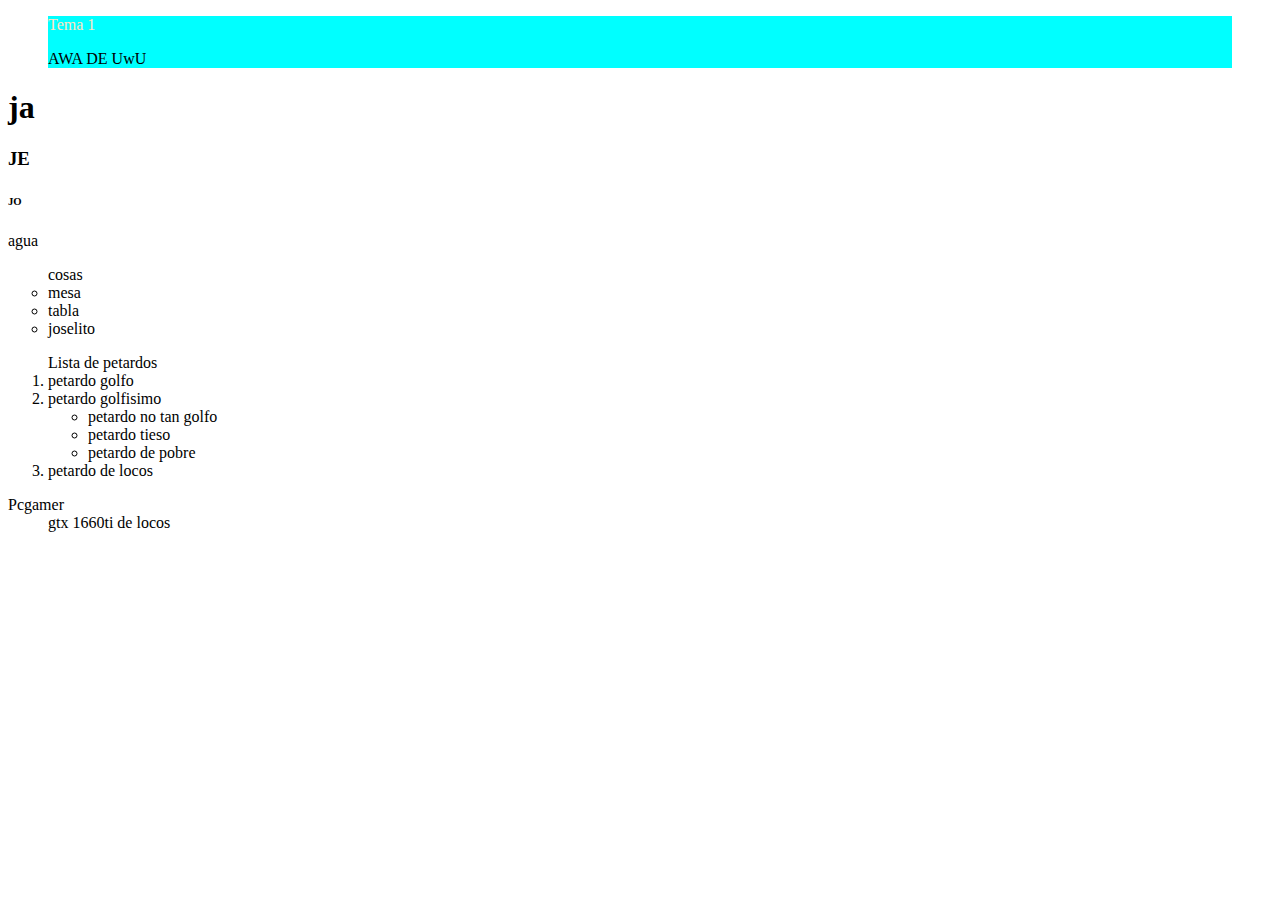
<file: LM-1/index.html>
<!DOCTYPE html>
<html lang="es">
<head> <!--Cabesa-->
<meta charset="UFT-8">
<meta http-equiv="Compatible" content="IE-">
<title> UNGIGINGAN </title>
</head>

<body> <!--Cuerpo-->
<blockquote style="background-color: aqua;">
<span style="color:bisque" id="mitexto">Tema 1 </span>
<p>
    AWA DE UwU
</p>  <!--Paragraph-->
</blockquote>
    <h1>ja</h1> <!--tama.,noaaaaaaaaa-->
    <h3>JE</h3>
    <h6>JO</h6>

<p>
    agua
</p>

<ul style="list-style-type: circle;"> <!--Unordered list-->
    cosas
    <li>mesa</li>
    <li>tabla</li>
    <li>joselito</li>
</ul>

<ol> <!--Ordered list-->
    Lista de petardos
    <li>petardo golfo</li>
    <li>petardo golfisimo</li>
        <ul>
            <li>petardo no tan golfo</li> 
            <li>petardo tieso</li>
            <li>petardo de pobre</li>
        </ul>
    <li>petardo de locos</li>
</ol>

<dl>  <!--Definition list-->
    <dt>Pcgamer</dt>
    <dd>gtx 1660ti de locos</dd>

</dl>
</body>

</html>
</file>
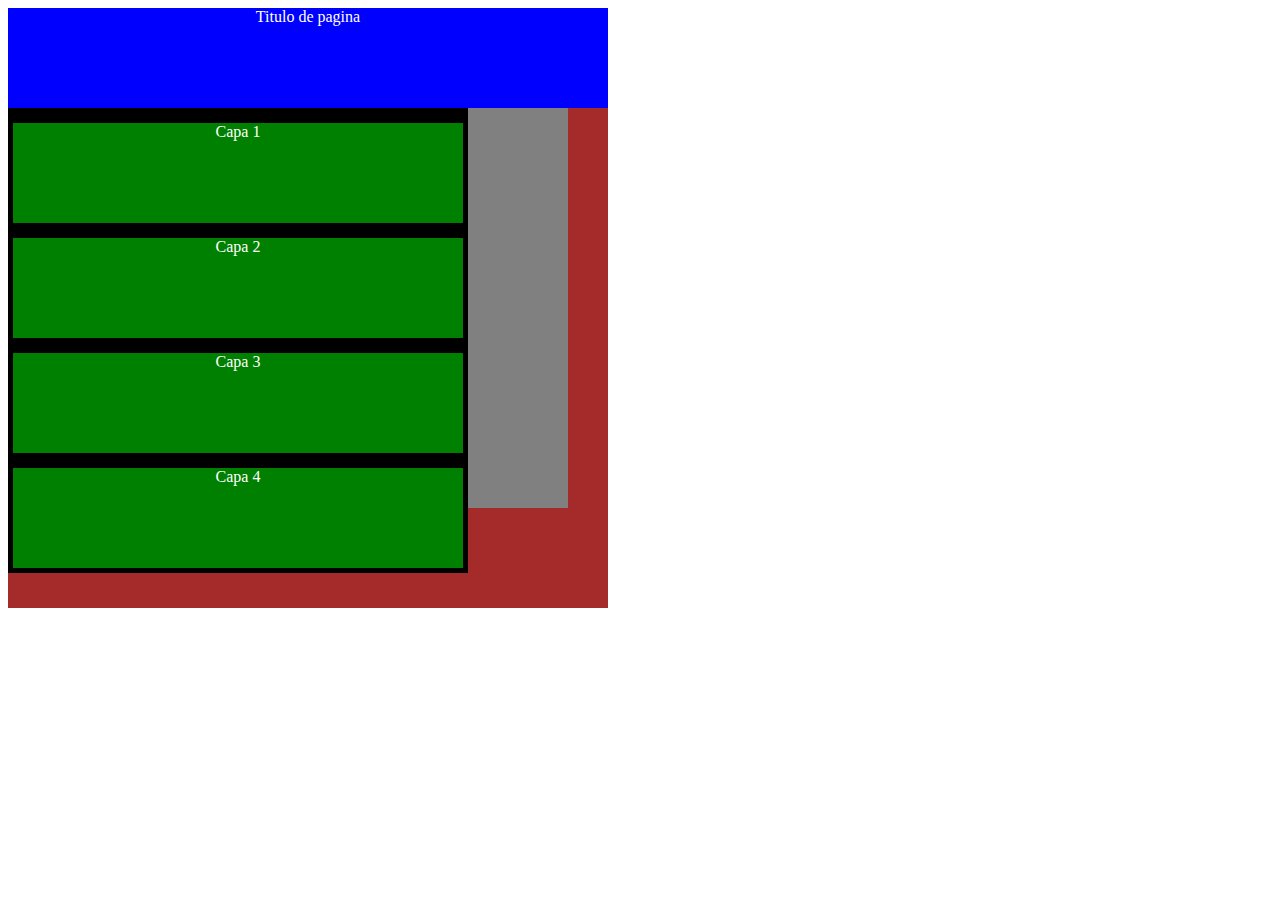
<file: LM-1/capasclase/index.html>
<!DOCTYPE html>
<html lang="en">
<head>
    <meta charset="UTF-8">
    <meta http-equiv="X-UA-Compatible" content="IE=edge">
    <meta name="viewport" content="width=device-width, initial-scale=1.0">
    <title>Document</title>
</head>
<body>
<div style="background-color: brown; width: 600px; height: 600px;" >
    <div style="background-color: blue; width: 590 px; height: 100px; text-align: center; color: white; "> Titulo de pagina</div>
    <div style="background-color: black; width: 460px; height: 465px; float: left; clear: both">
        <div style="background-color: green; width: 450px; height: 100px; margin-top: 15px; margin-left: 5px; text-align: center; color: white; clear: both; float: left;">Capa 1</div>
        <div style="background-color: green; width: 450px; height: 100px; margin-top: 15px; margin-left: 5px; text-align: center; color: white; clear: both; float: left;">Capa 2</div>
        <div style="background-color: green; width: 450px; height: 100px; margin-top: 15px; margin-left: 5px; text-align: center; color: white; clear: both; float: left;" >Capa 3</div>
        <div style="background-color: green; width: 450px; height: 100px; margin-top: 15px; margin-left: 5px; text-align: center; color: white; clear: both; float: left;">Capa 4</div>        
    </div>
    <div style="float: left; background-color: gray; width: 100px; height: 400px; text-align: center;"></div>
</div>

    
</body>
</html>
</file>
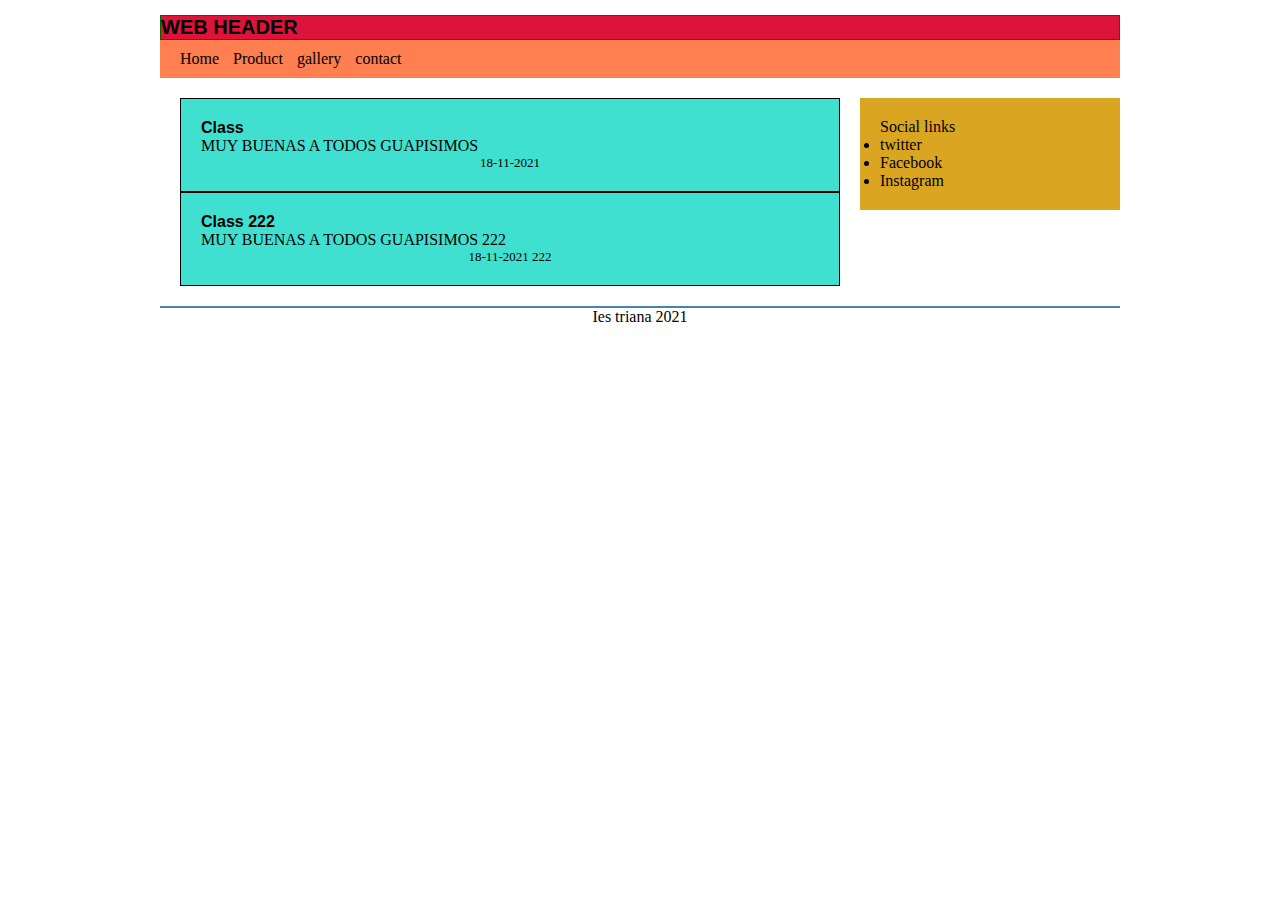
<file: LM-1/csshtml5/index.html>
<!DOCTYPE html>
<html lang="en">
<head>
    <meta charset="UTF-8">
    <meta http-equiv="X-UA-Compatible" content="IE=edge">
    <meta name="viewport" content="width=device-width, initial-scale=1.0">
    <title>Document</title>
    <link rel="stylesheet" href="css/estilo.css" type="text/css" >
</head>
<body>
    <div id="container">
            <header id="head">
                <h1>WEB HEADER</h1>
            </header>
            <nav id="nav">
                <ul>
                    <li>Home</li>
                    <li>Product</li>
                    <li>gallery</li>
                    <li>contact</li>
                </ul>

            </nav>
            <section id="ppal">
                <article>
                    <header>
                        <h2>Class</h2>
                    </header>
                    <span>MUY BUENAS A TODOS GUAPISIMOS</span>
                    <footer>18-11-2021</footer>
                </article>
                <article>
                <header>
                    <h2>Class 222</h2>
                </header>
                <span>MUY BUENAS A TODOS GUAPISIMOS  222</span>
                <footer>18-11-2021 222</footer>
            </article>
            </section>
            <aside id="column">
                <ul>Social links

                    <li>twitter</li>
                    <li>Facebook</li>
                    <li>Instagram</li>
                </ul>
            </aside>

            <footer id="foot"> <span> Ies triana 2021 </span> </footer>

    </div>
</body>
</html>
</file>
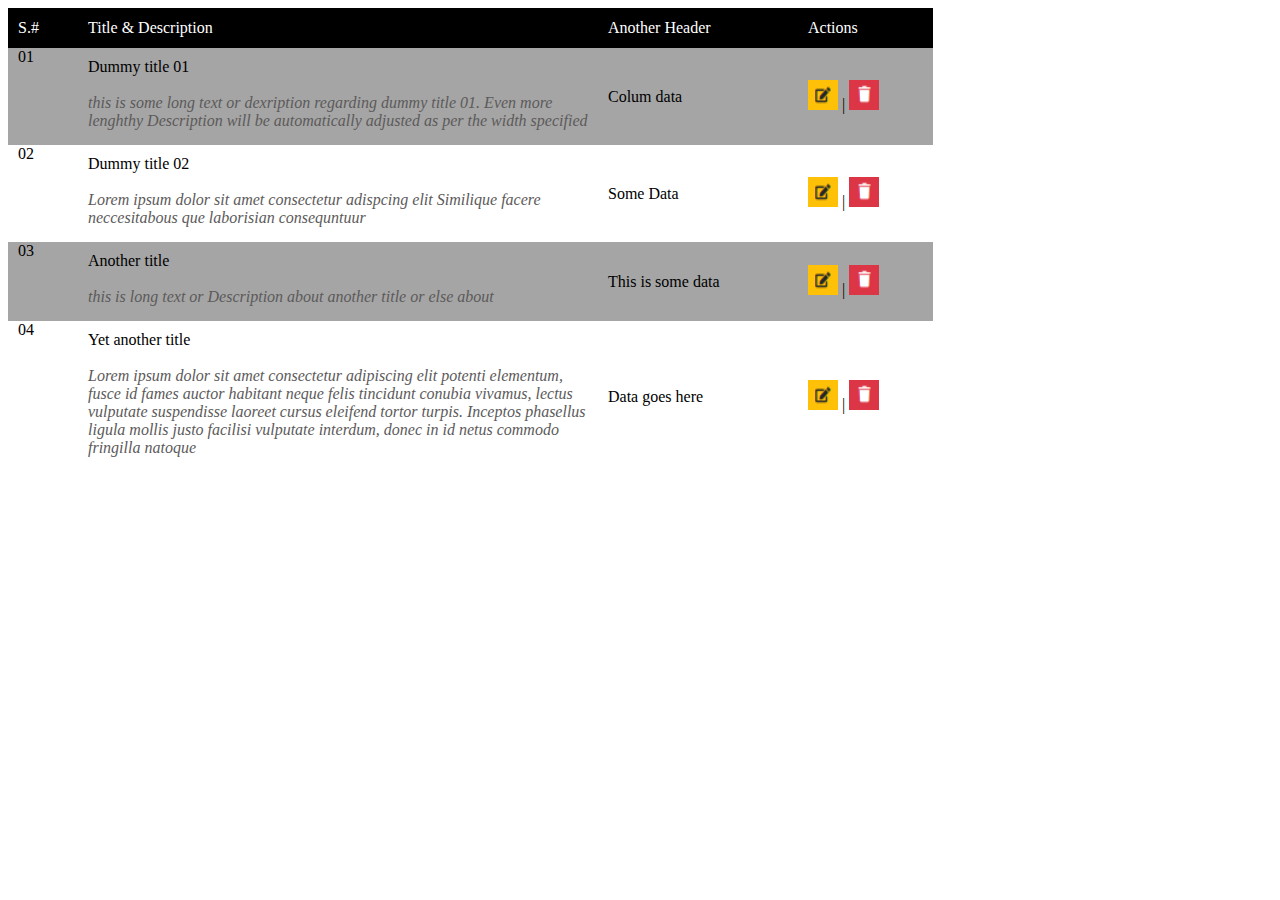
<file: LM-1/Class tasks/task 2/index.html>
<!DOCTYPE html>
<html lang="en">
<head>
    <meta charset="UTF-8">
    <meta http-equiv="X-UA-Compatible" content="IE=edge">
    <meta name="viewport" content="width=device-width, initial-scale=1.0">
    <title>Task 2</title>
</head>
<body>
    <table cellpadding="0" cellspacing="0">
        <thead style="background-color:black; color: white;">
        <tr style="width: 30px; height: 40px;">
            <td style="width: 80px;"> <div style="margin-left: 10px;"> S.# </div> </td>
            <td> Title & Description </td>
            <td style="width: 200px;"> Another Header </td>
            <td style="width: 125px;"> Actions</td>

        </tr>
    </thead>
        <tr style="background-color: rgb(165, 165, 165); margin-top: 20px; margin-bottom: 20px;">
            <td style="width: 80px; vertical-align: top; text-align: left;"> <div style="margin-left: 10px;"> 01 </div> </td>
            <td> <div style="max-width: 500px; word-wrap: break-word; margin-top: 10px; margin-bottom: 15px; margin-right: 20px; ">  Dummy title 01 <br> <br> <div style="color: rgb(92, 90, 90);"> <i>  this is some long text or dexription regarding dummy title 01. Even more lenghthy Description will be automatically adjusted as per the width specified </i> </div> </div> </td>
            <td style="width: 200px; ">  Colum data</td>
            <td style="width: 125px;">  <img src="imagenes/ImagenEditar.png" alt="" style="width: 30px; height: 30px;"> | <img src="imagenes/ImagenBorrar.png" alt="" style="width: 30px; height: 30px;"> </td>
        </tr>

        <tr style="margin-top: 20px; margin-bottom: 20px;" >
            <td style="width: 80px; vertical-align: top; text-align: left;">  <div style="margin-left: 10px;"> 02 </div></td>
            <td > <div style="max-width: 500px; word-wrap: break-word; margin-top: 10px; margin-bottom: 15px; margin-right: 20px; "> Dummy title 02 <br> <br> <div style="color:rgb(92, 90, 90);"> <i>  Lorem ipsum dolor sit amet consectetur adispcing elit Similique facere neccesitabous que laborisian consequntuur  </i> </div> </div> </td>
            <td style="width: 200px;"> Some Data</td>
            <td style="width: 125px;"> <img src="imagenes/ImagenEditar.png" alt="" style="width: 30px; height: 30px;"> | <img src="imagenes/ImagenBorrar.png" alt="" style="width: 30px; height: 30px;"></td>

        </tr>

        <tr style="background-color: rgb(165, 165, 165); margin-top: 20px; margin-bottom: 20px;">
            <td style="width: 80px; vertical-align: top; text-align: left;"> <div style="margin-left: 10px;"> 03 </div> </td>
            <td>  <div style="max-width: 500px; word-wrap: break-word; margin-top: 10px; margin-bottom: 15px; margin-right: 20px;"> Another title <br> <br> <div style="color: rgb(92, 90, 90);"> <i> this is long text or Description about another title or else about </i> </div> </div> </td>
            <td style="width: 200px;"> This is some data</td>
            <td style="width: 125px;"> <img src="imagenes/ImagenEditar.png" alt="" style="width: 30px; height: 30px;"> | <img src="imagenes/ImagenBorrar.png" alt="" style="width: 30px; height: 30px;"></td>

        </tr>

        <tr style="margin-top: 20px; margin-bottom: 20px;">
            <td style="width: 80px; vertical-align: top; text-align: left;"> <div style="margin-left: 10px;"> 04 </div></td>
            <td> <div style="max-width: 500px; word-wrap: break-word; margin-top: 10px; margin-bottom: 15px; margin-right: 20px;"> Yet another title <br> <br> <div style="color: rgb(92, 90, 90);"> <i> Lorem ipsum dolor sit amet consectetur adipiscing elit potenti elementum, fusce id fames auctor habitant neque felis tincidunt conubia vivamus, lectus vulputate suspendisse laoreet cursus eleifend tortor turpis. Inceptos phasellus ligula mollis justo facilisi vulputate interdum, donec in id netus commodo fringilla natoque </i> </div> </div> </td>
            <td style="width: 200px;"> Data goes here  </td>
            <td style="width: 125px;">  <img src="imagenes/ImagenEditar.png" alt="" style="width: 30px; height: 30px;"> | <img src="imagenes/ImagenBorrar.png" alt="" style="width: 30px; height: 30px;"> </td>
        </tr>
    </table>
</body>
</html>
</file>
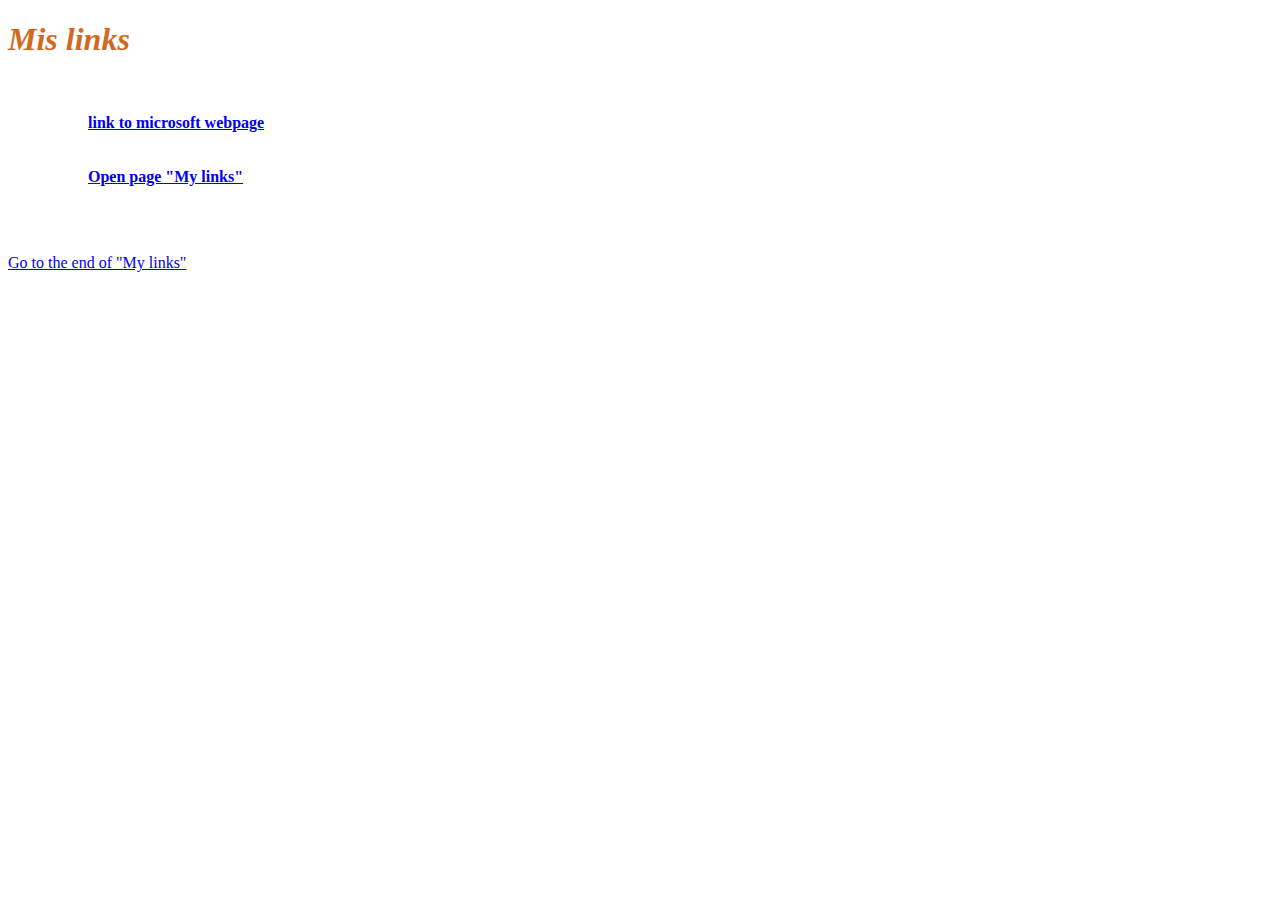
<file: LM-1/Class tasks/Task1/index.html>
<!DOCTYPE html>
<html lang="en">
<head>
    <meta charset="UTF-8">
    <meta http-equiv="X-UA-Compatible" content="IE=edge">
    <meta name="viewport" content="width=device-width, initial-scale=1.0">
    <title>My Menu</title>
</head>
<body>
    <h1 style="color: chocolate; font-style: oblique;" > Mis links</h1>
    
    <br/>

    <p>
        <ol>
            <ul> <a href="https://www.microsoft.com/es-es" target="blank" hreflang="es"> <strong> link to microsoft webpage </strong> </a></ul>
            <br/>
            <br/>
            <ul> <a href="entradas/misenlaces.html"> <strong> Open page "My links"</strong></a></ul>
        </ol>
            <br/>
            <br/>
           
    </p>
    <a href="entradas/misenlaces.html/#final"> Go to the end of "My links"</a>
   


</body>
</html>
</file>
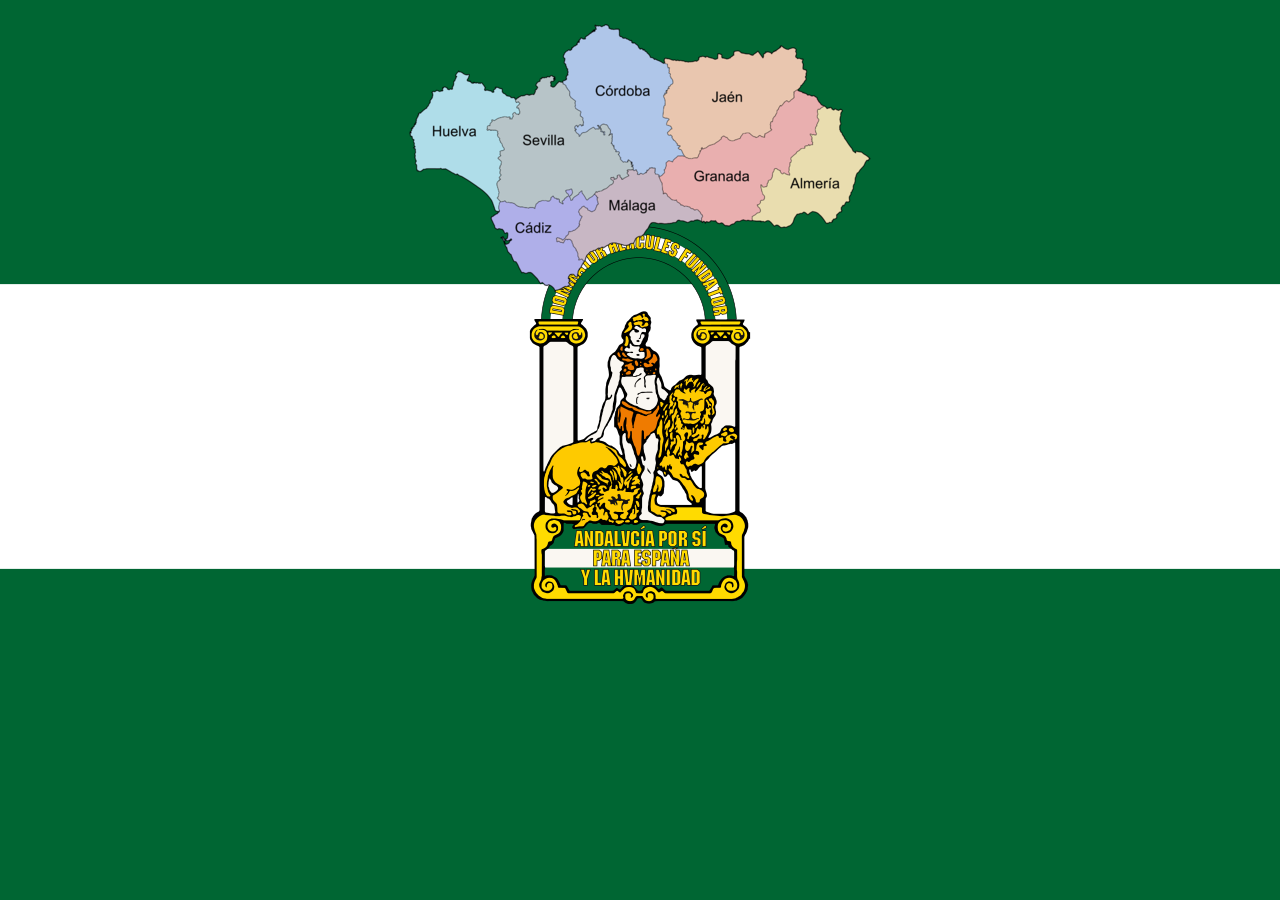
<file: LM-1/UT2 /Ejercicios/Ej 4/index.html>
<!DOCTYPE html>
<html lang="en">
<head>
    <meta charset="UTF-8">
    <meta http-equiv="X-UA-Compatible" content="IE=edge">
    <meta name="viewport" content="width=device-width, initial-scale=1.0">
    <title>ANDALUCIA</title>
</head>
<body style="background-image: url('imagenes/Bandalucia.png');">

    <center>
        <img src="imagenes/Procincias.png" alt="Provincias de ANDALUCIA" usemap="#Provincias" ismap="ismap"> 
    </center>

 <map name="Provincias" id="Provincias">
    <!-- Huelva --> <area shape="poly" coords="18,164,19,107,56,64,112,91,113,107,85,121,96,122,98,200" href="https://www.juntadeandalucia.es/educacion/portals/web/ced/delegaciones/huelva" target="blank">
<!-- Sevilla --> <area shape="poly" coords="115,91,116,106,89,120,96,122,100,192,193,185,232,161,205,117,180,127,174,121,183,115,160,74" href="https://www.juntadeandalucia.es/educacion/portals/web/ced/delegaciones/Sevilla" target="blank">
 <!-- Cadiz --> <area shape="poly" coords="91,210,124,265,155,280,182,252,166,224,184,198,191,203,194,186,99,201 " href="https://www.juntadeandalucia.es/educacion/portals/web/ced/delegaciones/Cadiz" target="blank">
<!-- Cordoba --> <area shape="poly" coords="162,74,165,74,202,17,263,53,284,147,261,167,233,161,205,116,177,125,161,74," href="https://www.juntadeandalucia.es/educacion/portals/web/ced/delegaciones/Cordoba" target="blank"> 
<!-- Granada --> <area shape="poly" coords="302,212,261,170,367,127,395,82,423,100,411,138,393,147,386,164,352,210" href="https://www.juntadeandalucia.es/educacion/portals/web/ced/delegaciones/Granada" target="blank">
<!-- Malaga --> <area shape="poly" coords="186,259,170,231,183,200,193,204,194,186,257,169,263,185,299,211" href="https://www.juntadeandalucia.es/educacion/portals/web/ced/delegaciones/Malaga" target="blank"> 
<!-- Jaen --> <area shape="poly" coords="285,149,264,53,393,43,406,62,396,79,371,120" href="https://www.juntadeandalucia.es/educacion/portals/web/ced/delegaciones/Jaen" target="blank">
<!-- Almeria --> <area shape="poly" coords="350,211,376,161,390,167,389,147,410,135,420,99,439,100,439,121,466,150,425,213,416,203,395,207,390,217" href="https://www.juntadeandalucia.es/educacion/portals/web/ced/delegaciones/Almeria" target="blank">
</map>
</body>
</html>
</file>
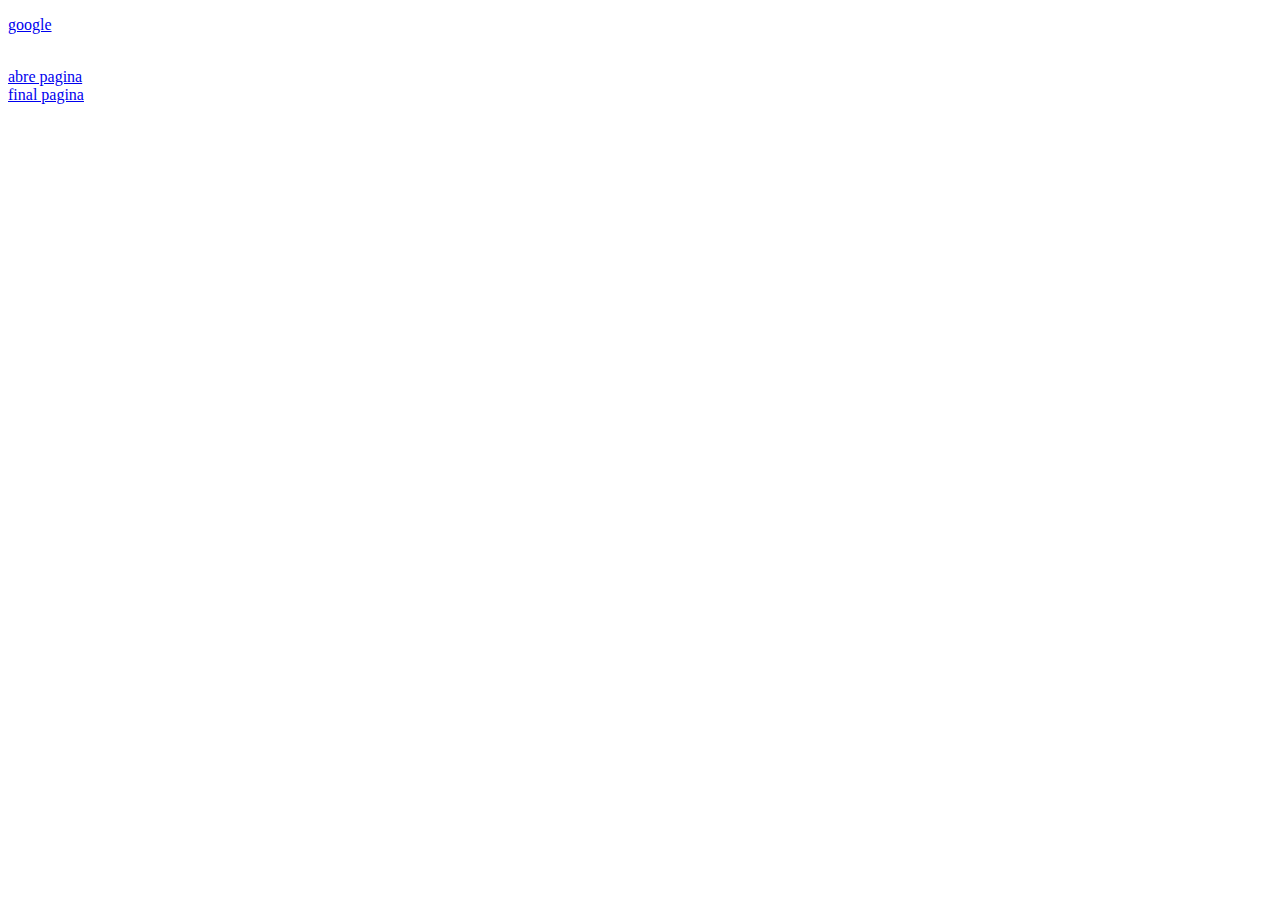
<file: LM-1/UT2 /Ejercicios/Ej1/index.html>
<!DOCTYPE html>
<html lang="en">
<head>
    <meta charset="UTF-8">
    <meta http-equiv="X-UA-Compatible" content="IE=edge">
    <meta name="viewport" content="width=device-width, initial-scale=1.0">
    <title>Document</title>
</head>
<body>
    <p>
    <a href="http://www.google.es" target="_blank" hreflang="es" type="text/html"> google </a> <!--Enlace (google texto de referencia) // target_blank pestaña nueva // hreflang añade info del lenguaje de la pagina de referencia // type text/html o text/pdf abre fichero en caso de pdf-->
    </p>
    <br/>

    <a href="cpagina/pagina.html"> abre pagina</a> <!-- hreft tmb sirve para llamr archivos o paginas locales-->
    <br/>
    <a href="cpagina/pagina.html/#final"> final pagina</a> <!--abre la pagina en el final de la pagina-->
</body>
</html>
</file>
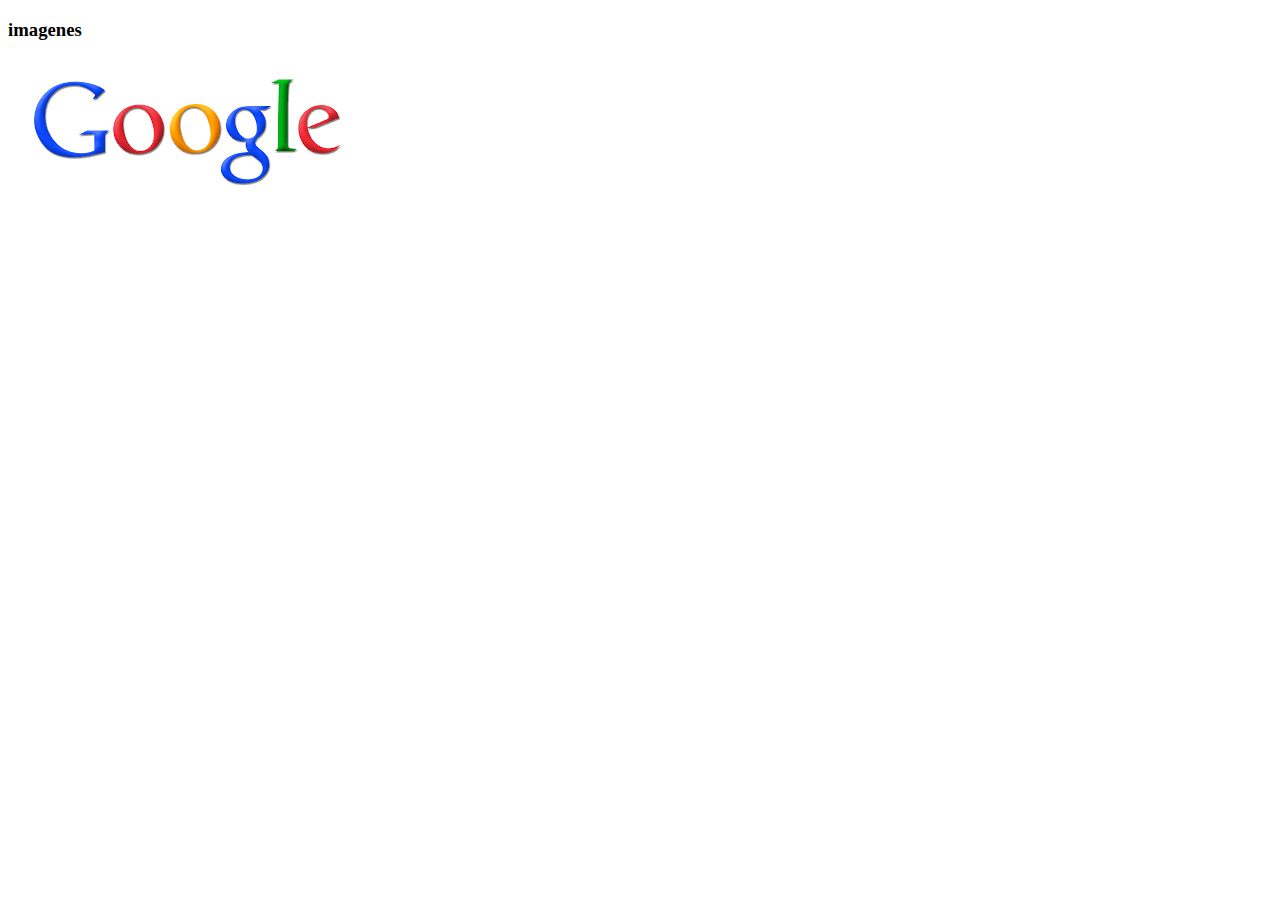
<file: LM-1/UT2 /Ejercicios/Ej4 explicacion/index.html>
<!DOCTYPE html>
<html lang="en">
<head>
    <meta charset="UTF-8">
    <meta http-equiv="X-UA-Compatible" content="IE=edge">
    <meta name="viewport" content="width=device-width, initial-scale=1.0">
    <title>Images</title>
</head>
<!-- <body style="background-image:  url('imagenes/betis.jpg');
background-repeat: no-repeat; background-position: center;
background-attachment: fixed;
background-size: cover; "> -->
<!-- Background size cover amplia la imagen a que cubra toda la pantalla-->
<!--background attachment fija la imagen al scroll del usuario --> 
<!-- background position fija imagen en algun lucar -->
<!-- repeat reptite imagen, repite x repite y o no repeat-->
    <!-- <body style="background: url('imagenes/betis.jpg') no-repeat center fixed; "> -->
       <h3>imagenes</h3> 
    <img src="imagenes/índice.png" alt="Imagen de google" usemap="#letras" ismap="ismap">
   <map name="letras" id="letras">
<area shape="rect" coords="11,10,90,122" href="http://www.google.com">
   </map>
   <!--alt referencia el texto que saldra en caso de que la imagen no carge-->
</body>
</html>
</file>
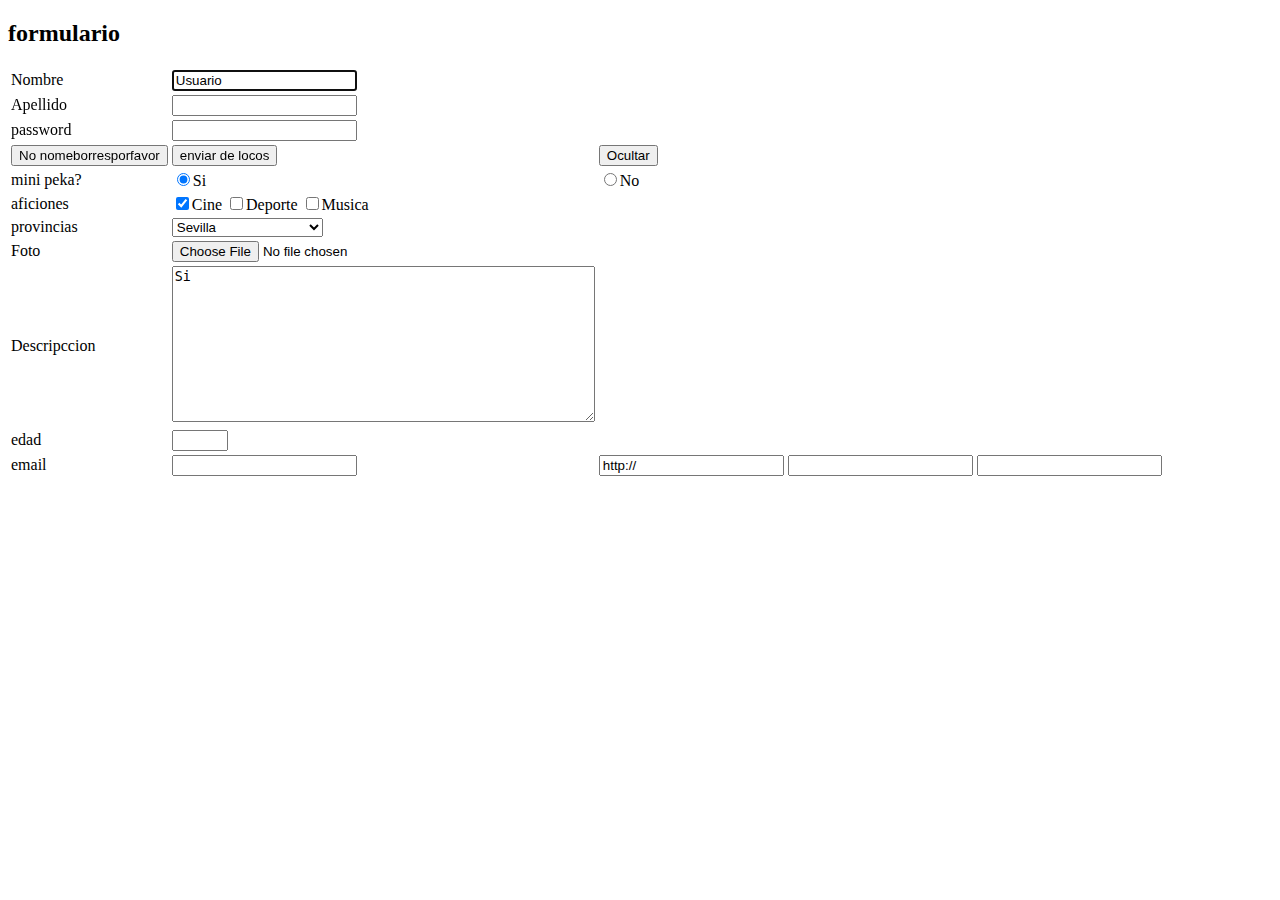
<file: LM-1/UT2 /Ejercicios/explicacionformulario/index.html>
<!DOCTYPE html>
<html lang="en">
<head>
    <meta charset="UTF-8">
    <meta http-equiv="X-UA-Compatible" content="IE=edge">
    <meta name="viewport" content="width=device-width, initial-scale=1.0">
    <title>formulario</title>

    <script>
        function pasaramayus(elemento) {
            campo.value = campo.value.toUpperCase();
            campo.style = "border: 1px"
        }
    </script>
</head>
<body>
    <div style="width: 600px; margin: 0 auto;"></div>
    <h2>formulario</h2>
    <form action="registro.php" method="post">  <!-- action pagina destino formulario -->
   <table>
       <tr>
           <td><label for="Nombre"> Nombre </label> </td>
           <td><input type="text" name="Nombre" id="Nombre" placeholder="Nombre" value="Usuario"  onkeyup="pasaramayus(this)" onblur="quitarojo(this)" autofocus size="20" maxlength="10"></td>
       </tr>
       <tr>
        <td>Apellido</td>
        <td><input type="text" name="Apellido"></td>
    </tr>
    <tr>
        <td><label for="password"> password </label></td>
        <td><input type="password" name="password" id="password"></td>

    </tr>
    <tr>
        <td> <input type="reset" value="No nomeborresporfavor"></td>
        <td><input type="submit" value="enviar de locos"></td>
        <td><input type="button" name="boton" id="boton" value="Ocultar" onclick="document.getElementById('Apellido').style='display: none'"></td>
    </tr>
    <tr>
        <td><label for="pregunta">mini peka?</label></td>
       
        <td><input type="radio" name="pregunta" id="pregunta" value="si" checked><span>Si</span></td>
        <td><input type="radio" name="pregunta" id="pregunta" value="no"><span>No</span></td>
    </tr>
    <tr>
        <td><label for="aficiones"> aficiones</label></td>
        <td>
            <input type="checkbox" name="cine" id="cine" value="c" checked><span>Cine</span>
            <input type="checkbox" name="deporte" id="deporte" value="d"><span>Deporte</span>
            <input type="checkbox" name="musica" id="musica" value="m"><span>Musica</span>
        </td>
    </tr>

    <tr>
        <TD><label for="provincias">provincias</label></TD>
        <td> <select name="provincias" id="provincias">
      
            <option value="-1"> Seleccione provincias</option>
            <optgroup label="Zona centro">
                <option value="12"> almeria</option>
                <option value="31"> granada</option>
            </optgroup>
            <optgroup label="buenos dias">
            <option  value="41" selected>Sevilla</option>
            <option  value="39">cadiz</option>
            <option  value="37">huelva</option>
        </optgroup>
        </select></td>
    </tr>
    <tr>
        <td><label for="fichero">Foto</label></td>
        <td><input type="file" name="fichero" id="fichero"></td>
    </tr>
    <tr>
        <td><label for="desc">Descripccion</label></td>
    <td>
        <textarea name="Descripccion" id="desc" cols="50" rows="10" maxlength="500">Si

        </textarea>
    </td>
</tr>
<tr>
    <td><label for="edad">edad</label></td>
    <td><input type="number" name="edad" id="edad" maxlength="4" step="1" max="10" min="0"></td>
</tr>
<tr>
    <td><label for="email">email</label></td>
    <td><input type="email" name="email" id="email" required></td>
    <td><input type="url" name="web" id="web" value="http://"></td>
    <td><input type="search" name="busqueda" id="busqueda"></td>
    <td><input type="tel" name="tlfn" id="tlfn"></td>
</tr>
   </table>

    </form>
</body>
</html>
</file>
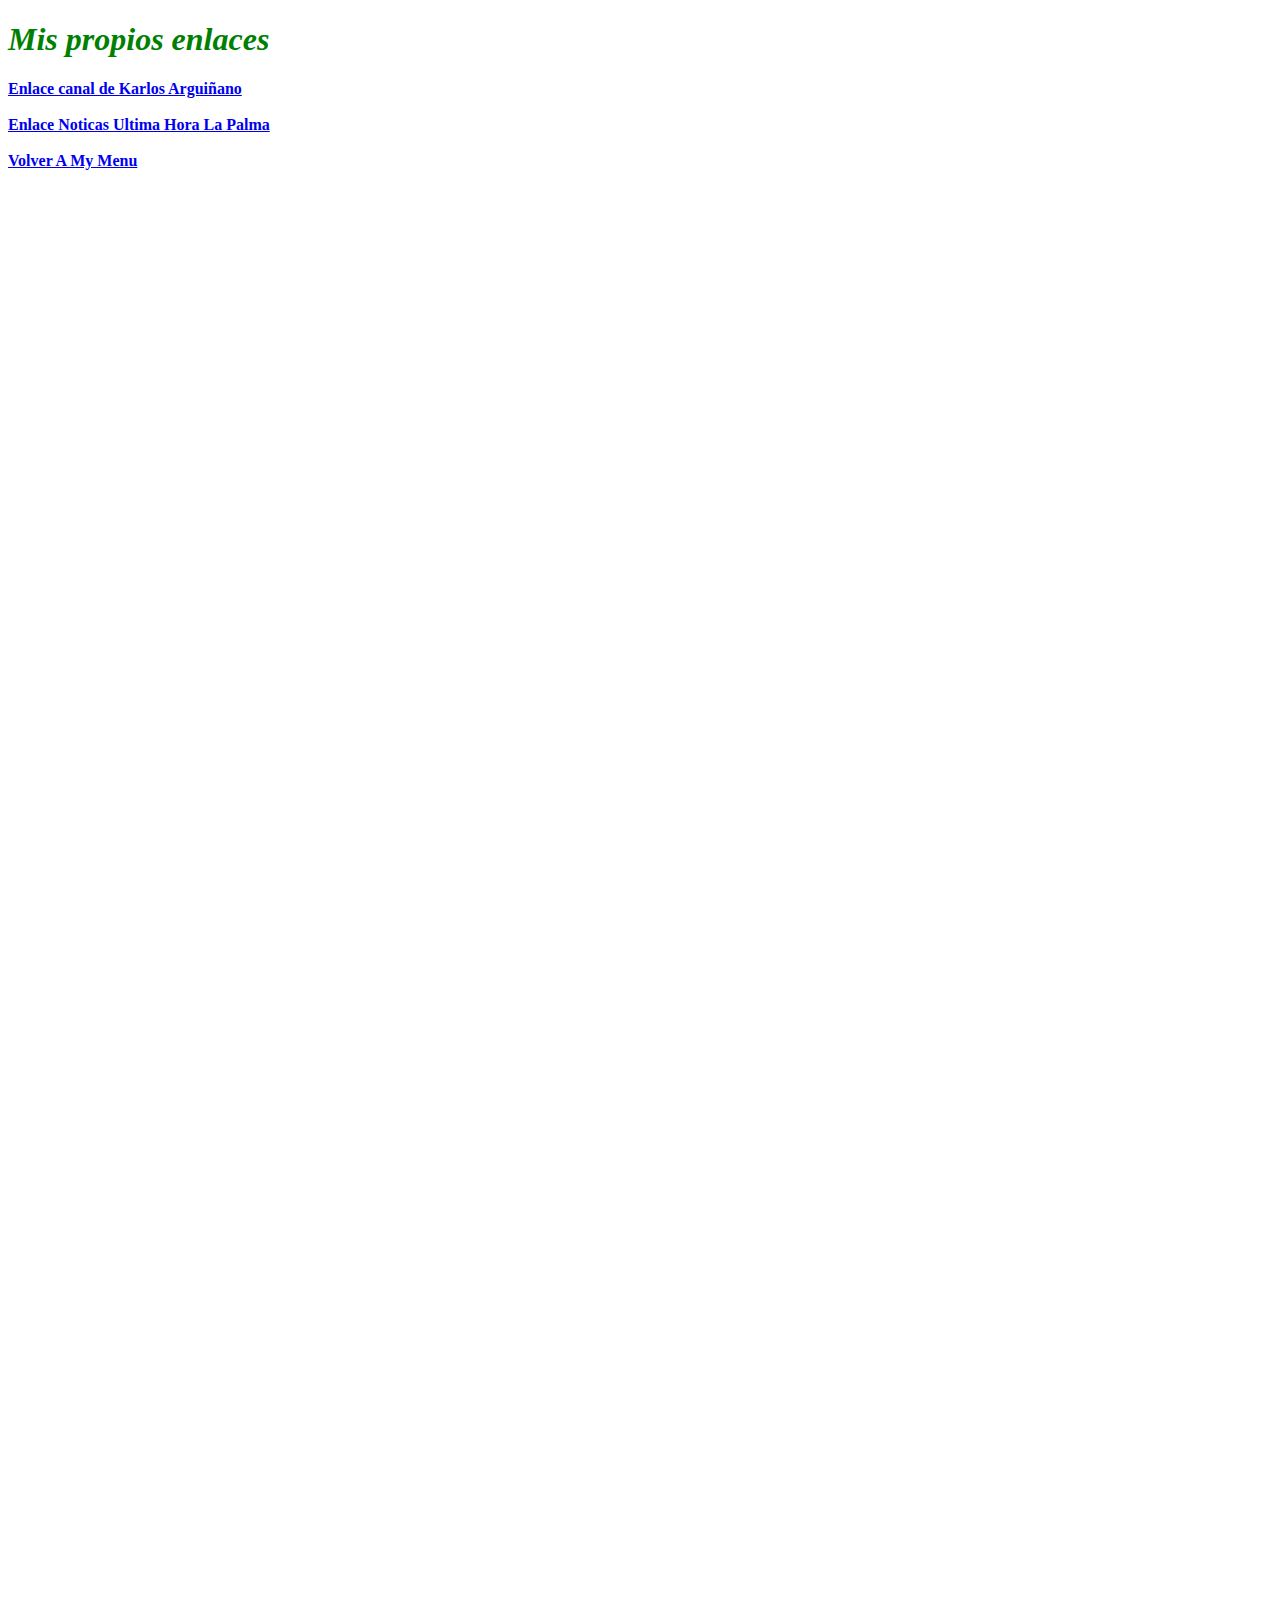
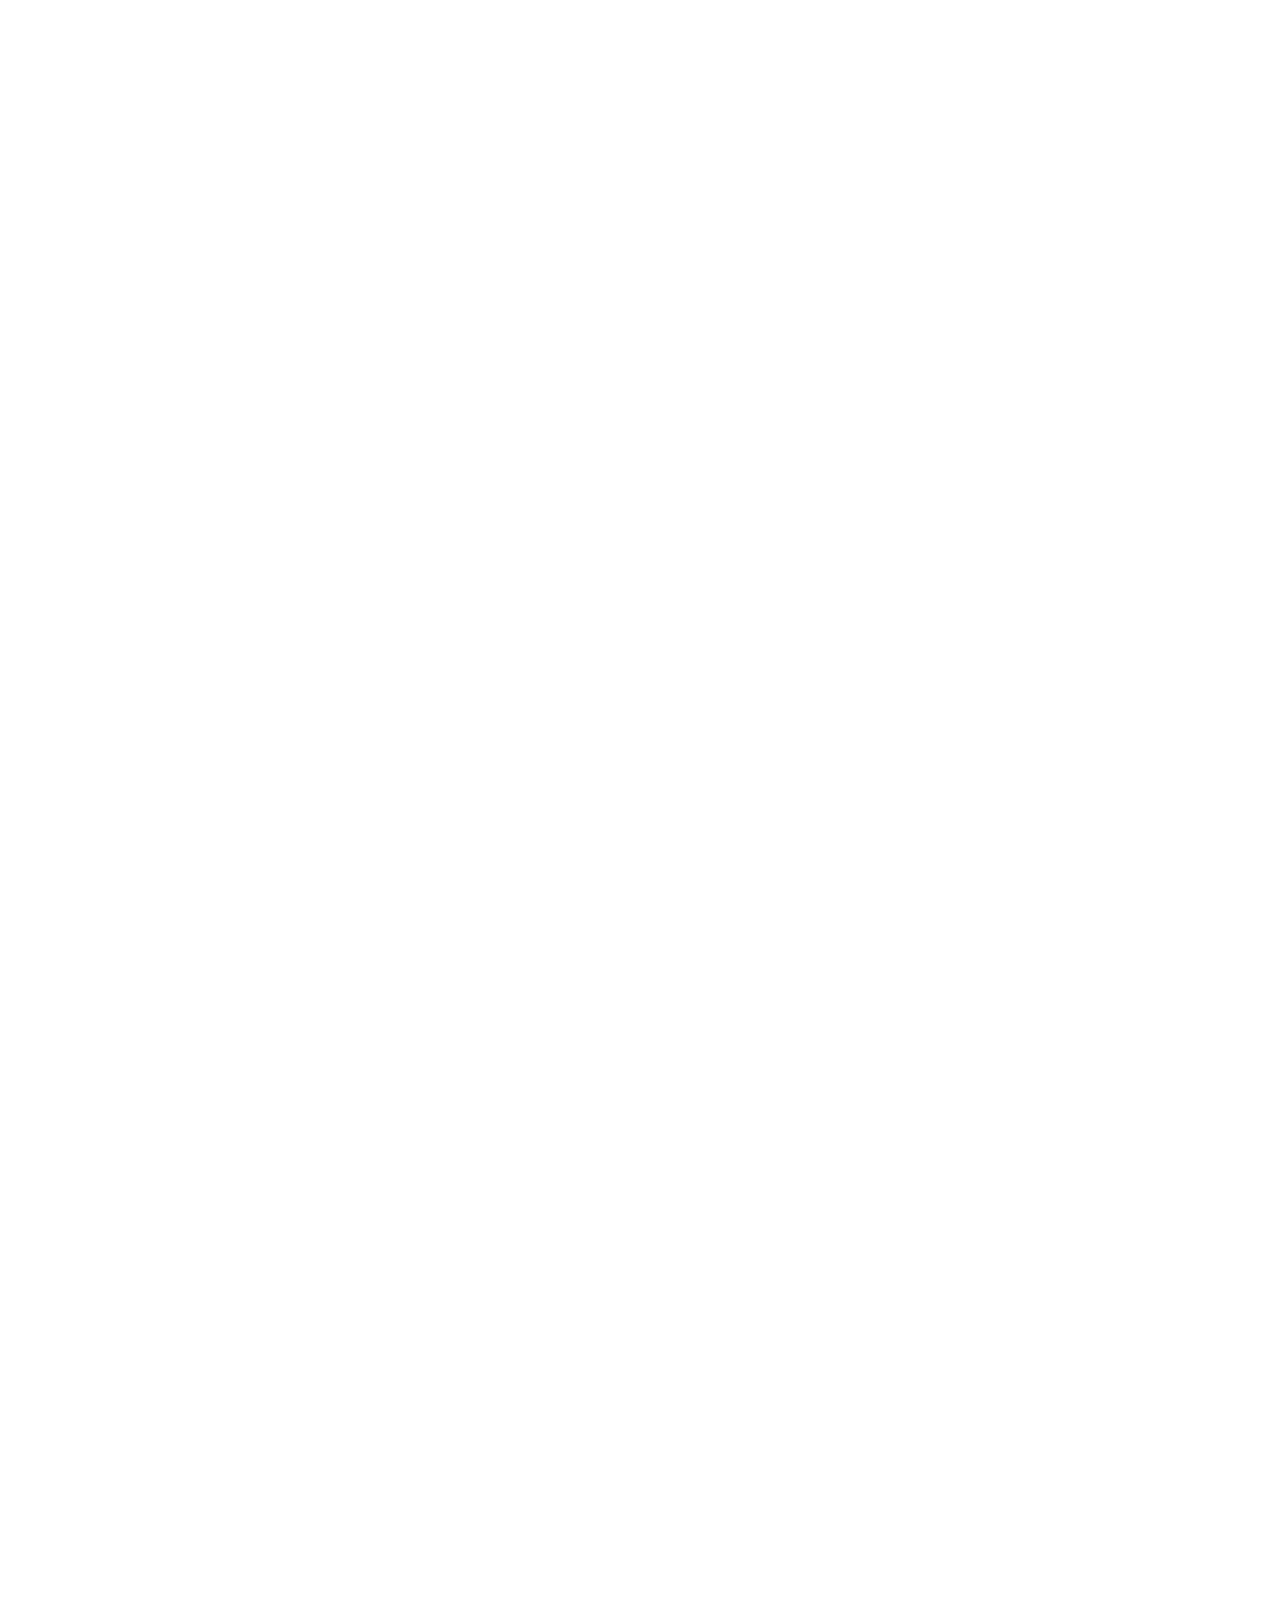
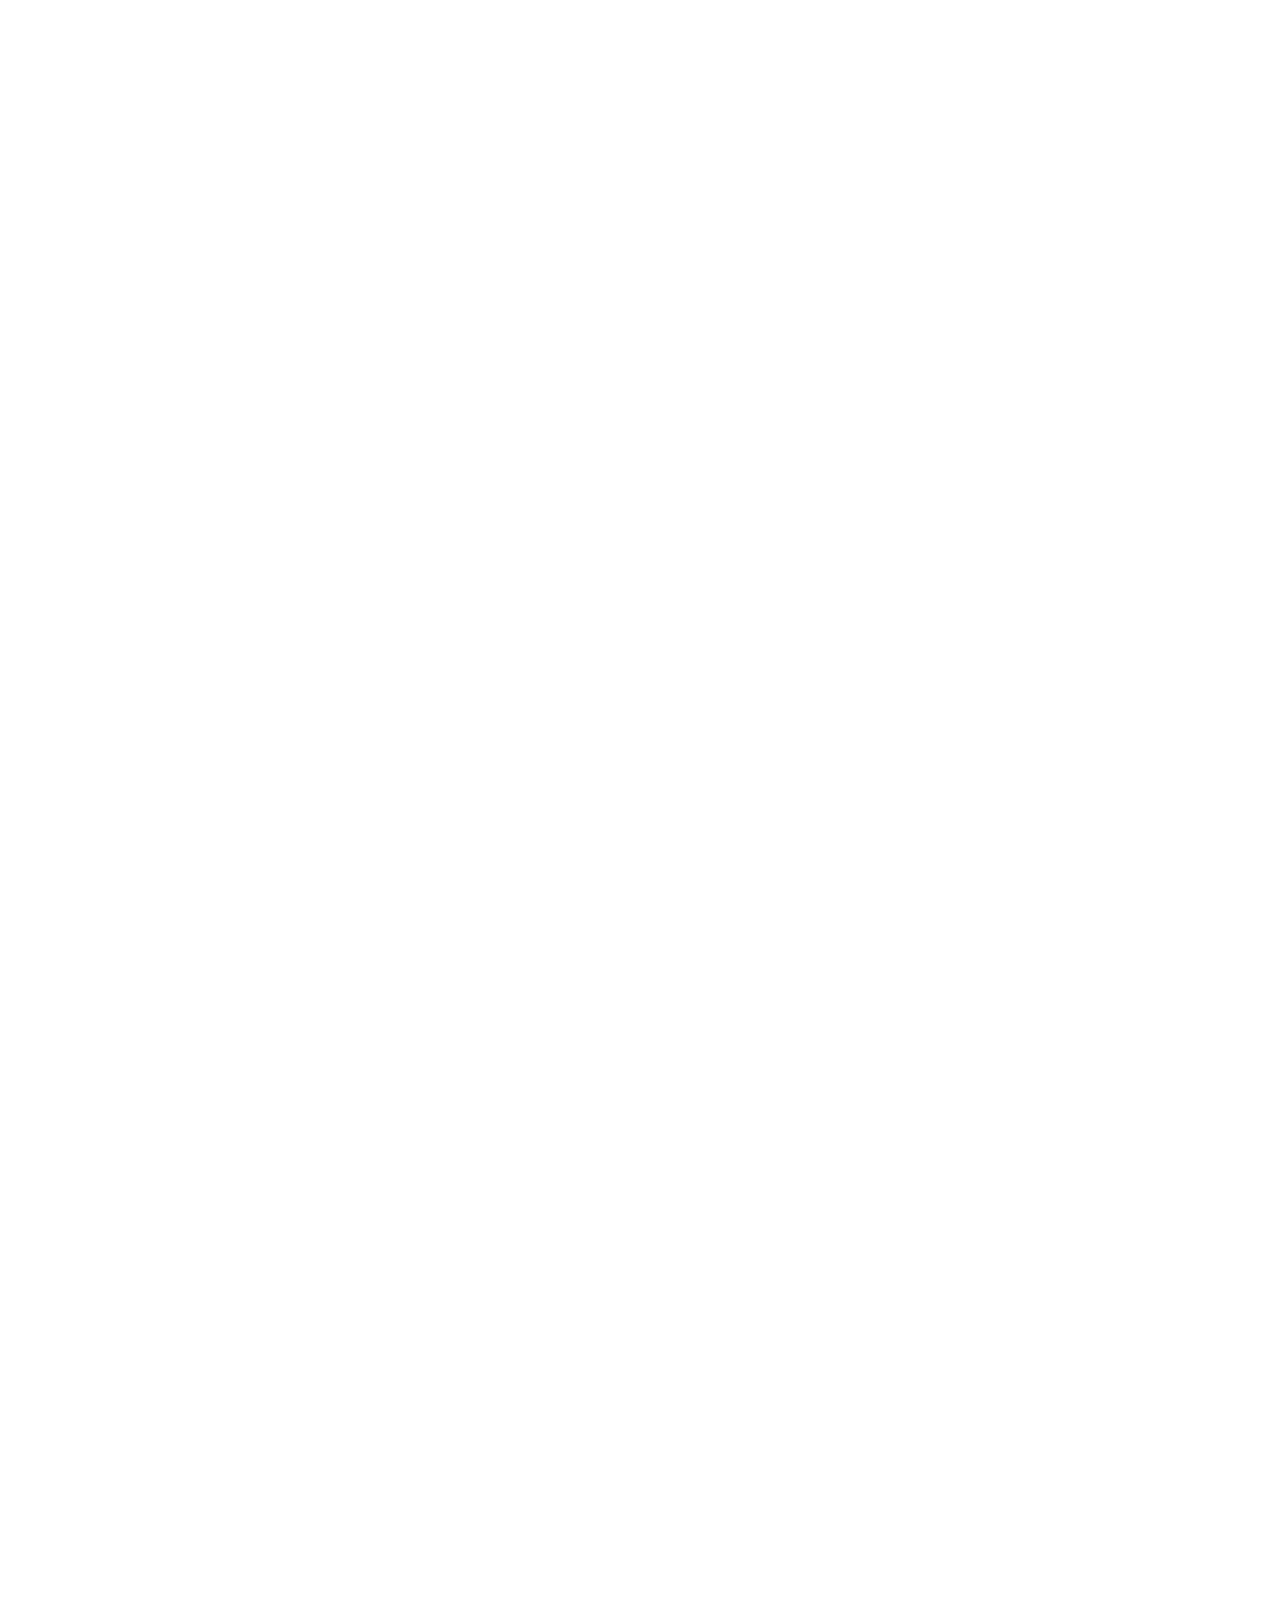
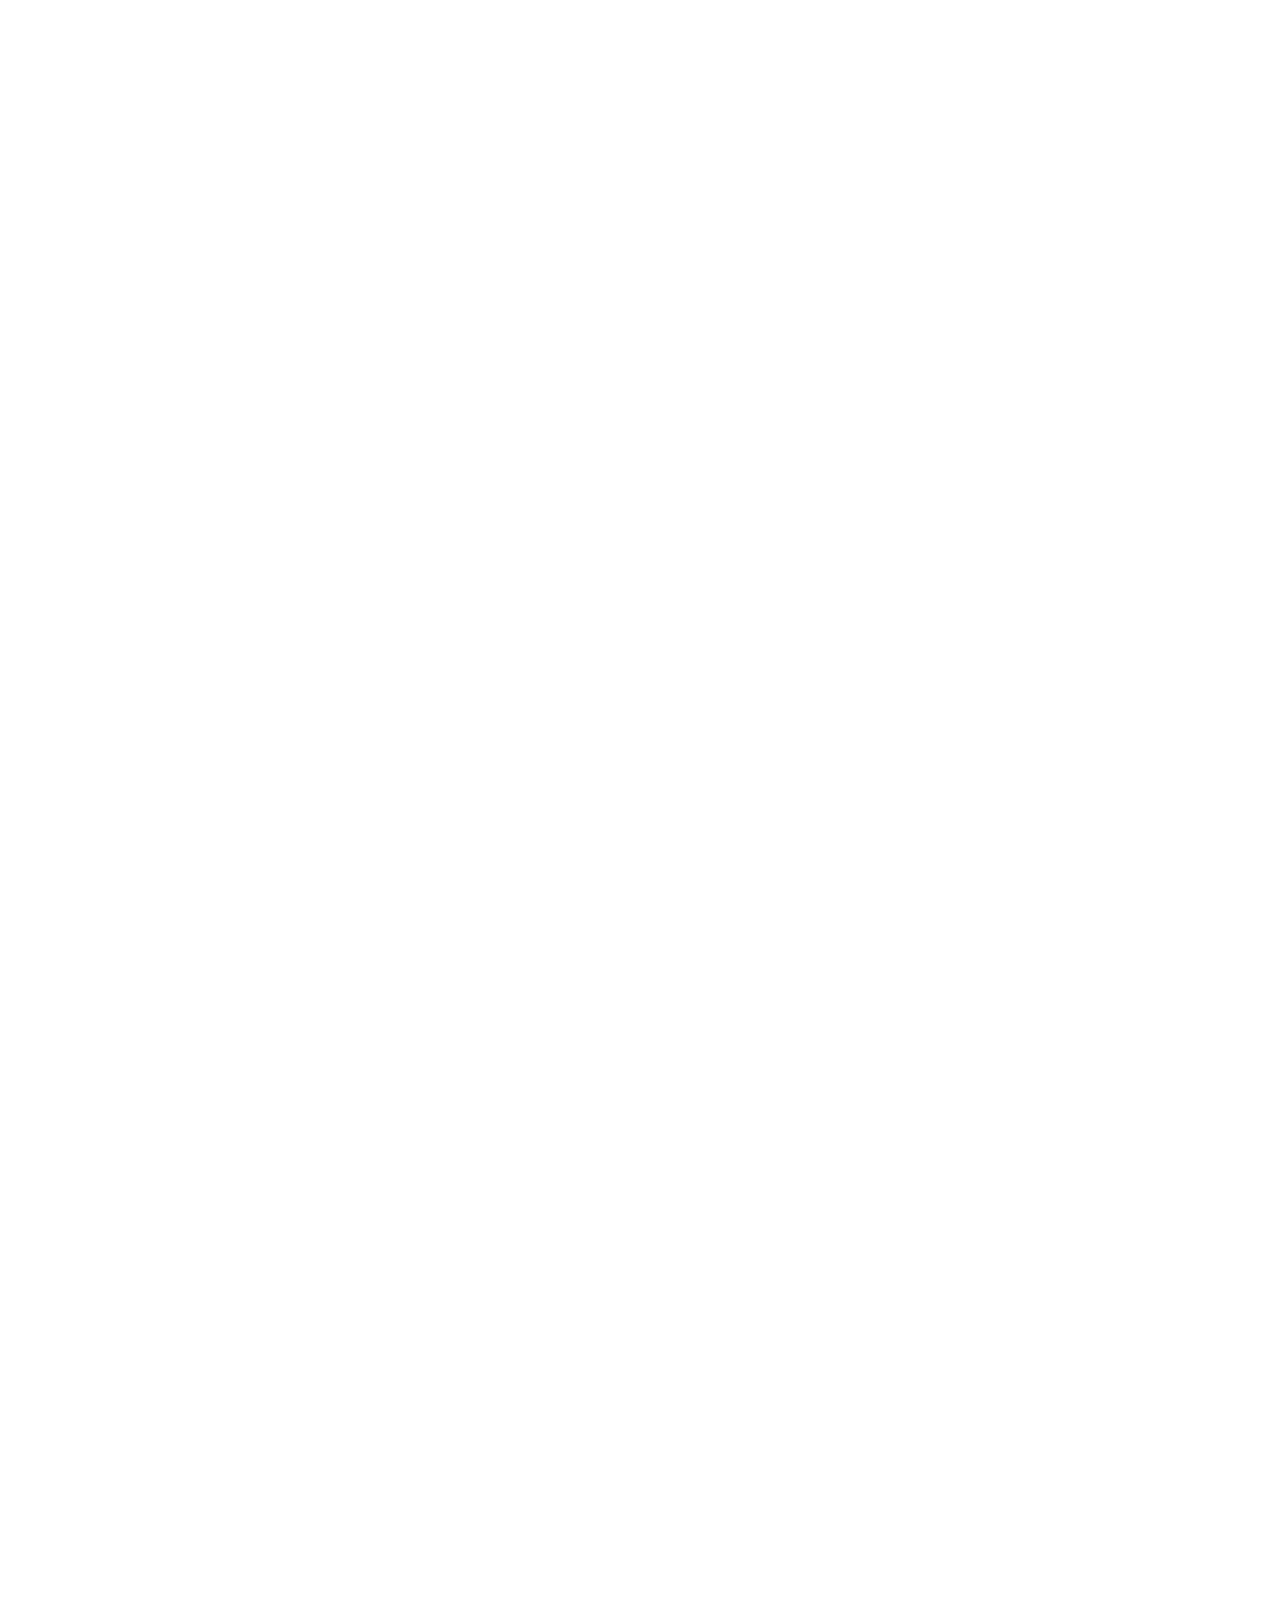
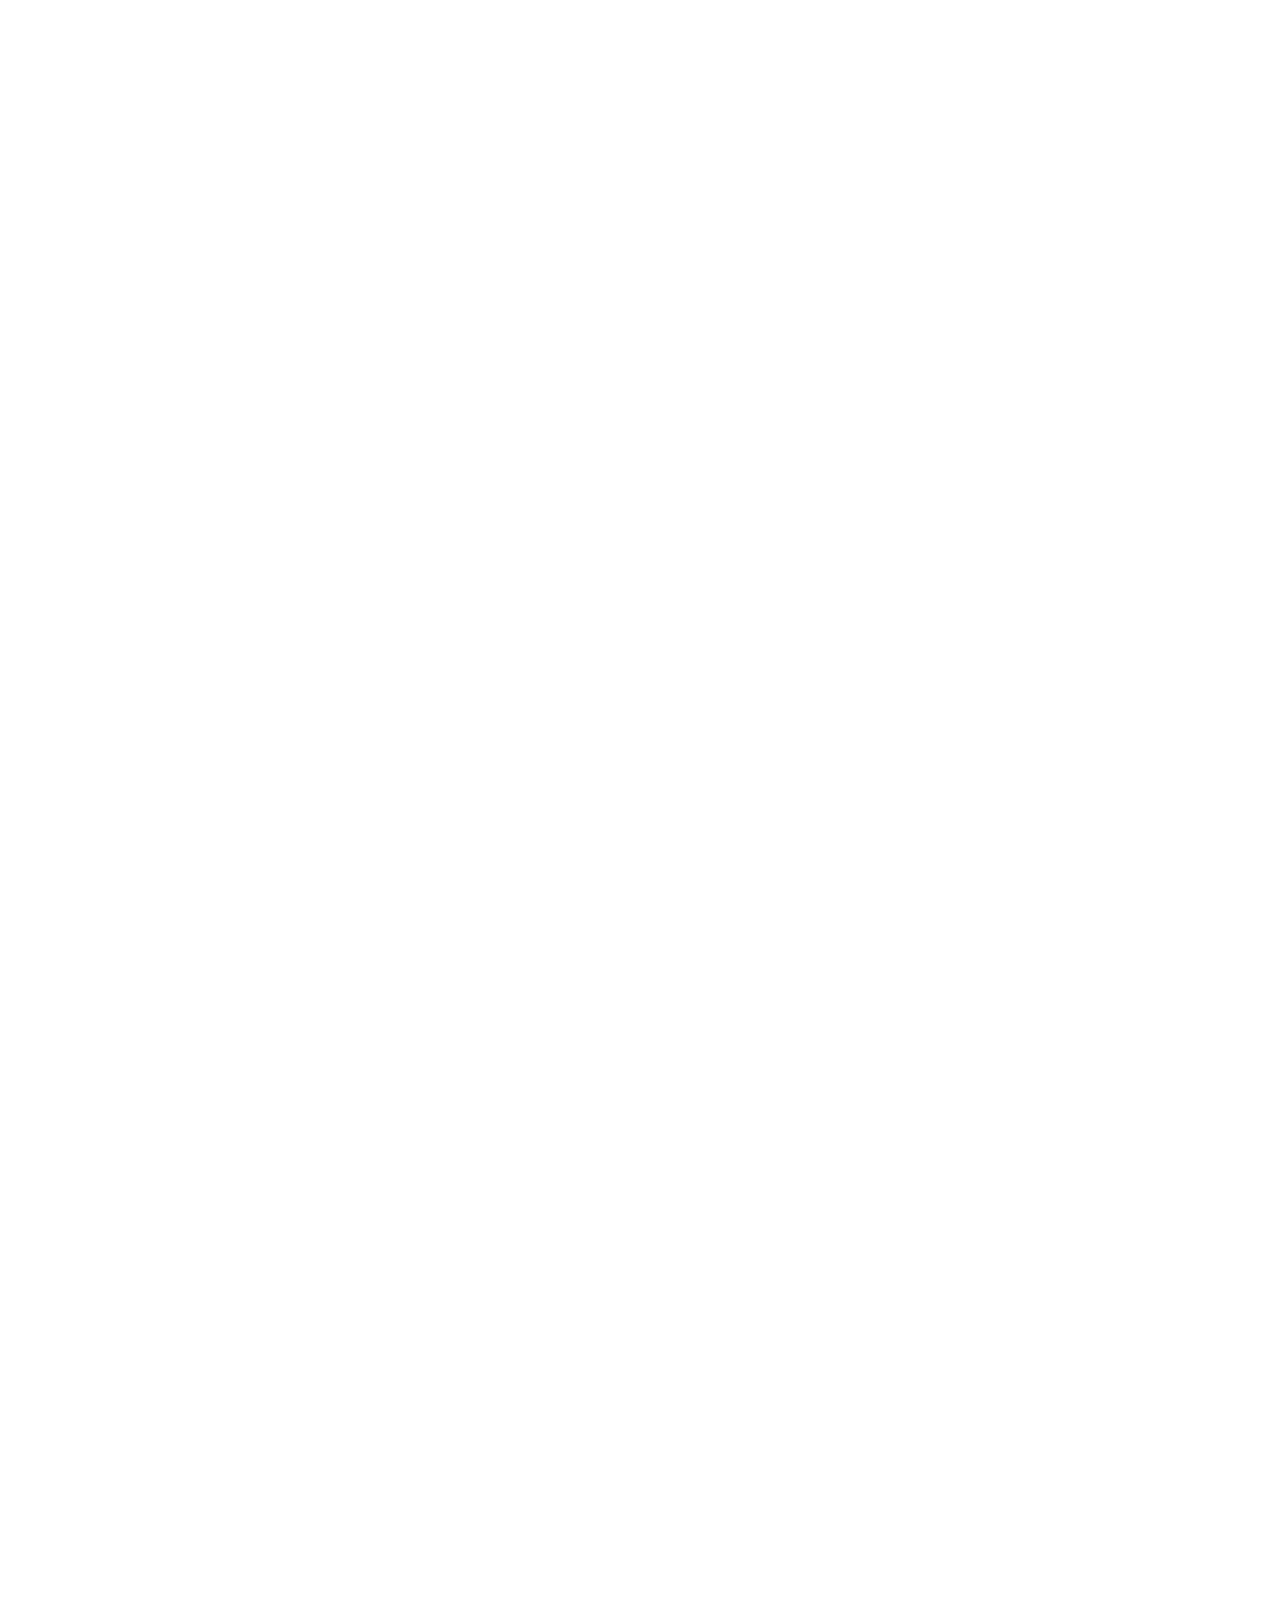
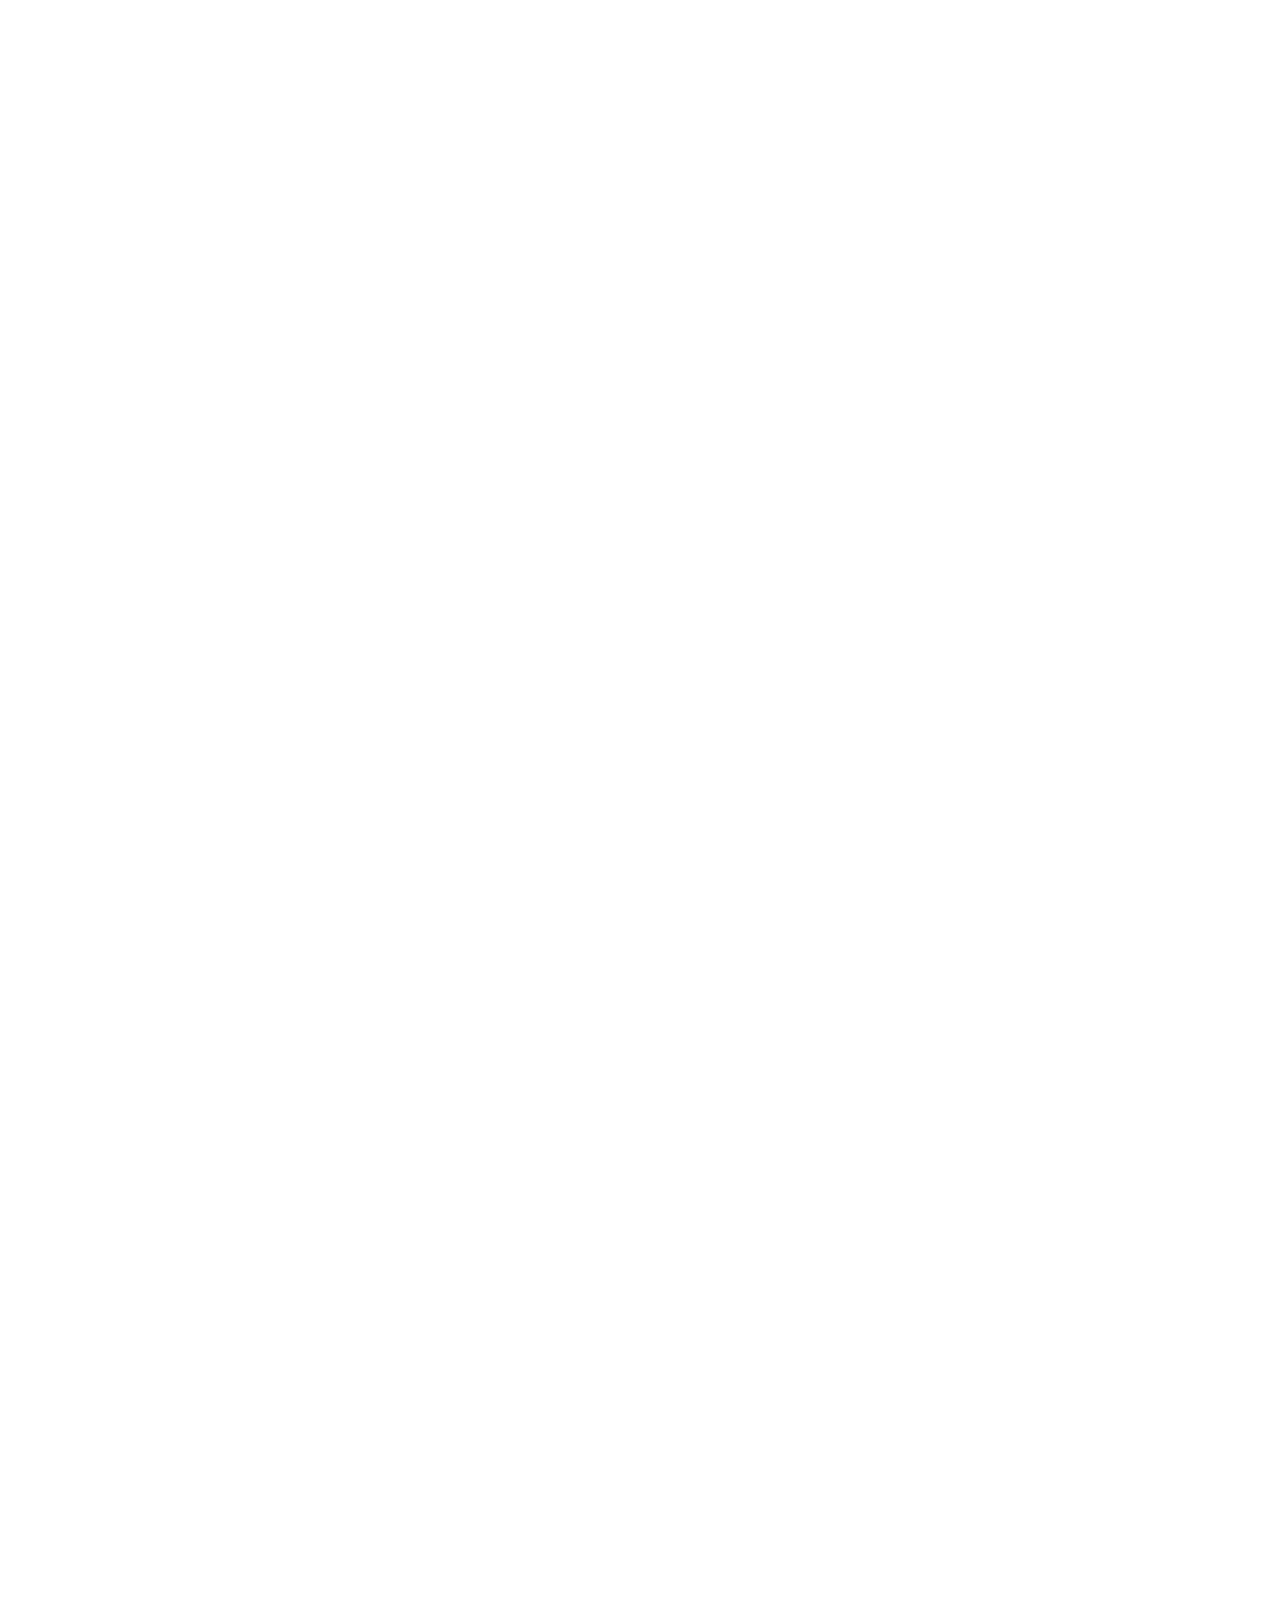
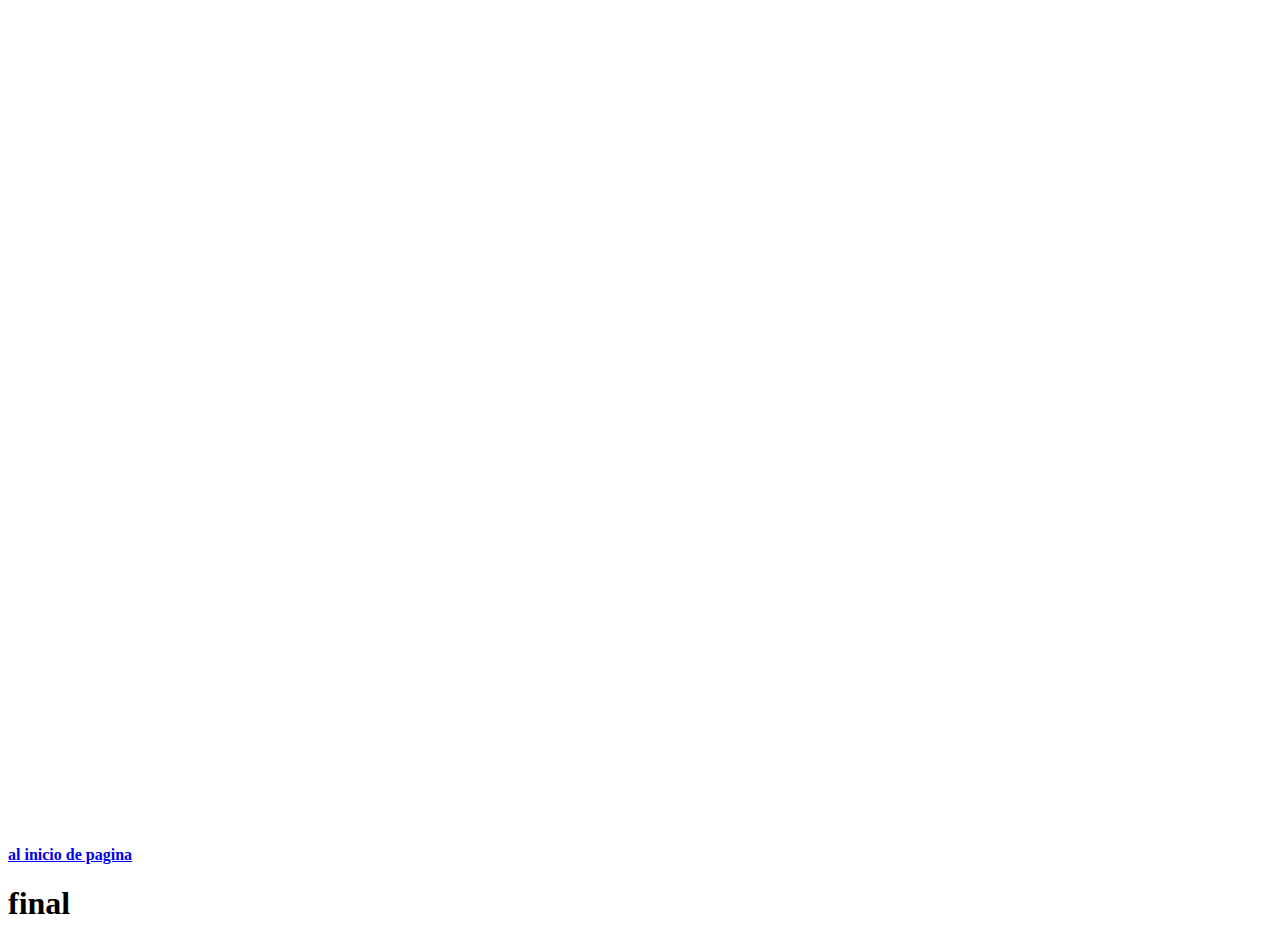
<file: LM-1/Class tasks/Task1/entradas/misenlaces.html>
<!DOCTYPE html>
<html lang="en">
<head>
    <meta charset="UTF-8">
    <meta http-equiv="X-UA-Compatible" content="IE=edge">
    <meta name="viewport" content="width=device-width, initial-scale=1.0">
    <title>Mis Enlaces</title>
</head>
<body>
    <a id="inicio"></a>
    <h1 style="color:green; font-style: oblique;" > Mis propios enlaces</h1>

    <p>
        <a href="https://www.youtube.com/c/CocinaAbiertatv"> <strong> Enlace canal de Karlos Arguiñano </strong> </a>
        <br/>
        <br/>
        <a href="https://www.antena3.com/noticias/sociedad/ultima-hora-palma-evolucion-volcan-cumbre-vieja-bocas-activas-erupcion-directo_2021100361594c1e5b8c7a00012b62e6.html"> <strong> Enlace Noticas Ultima Hora La Palma </strong> </a>
        <br/>
        <br/>
        <a href="../../index.html"> <strong> Volver A My Menu </strong> </a>
    </p>
    <br/><br/><br/><br/><br/><br/><br/><br/><br/><br/><br/><br/><br/><br/><br/><br/><br/><br/><br/><br/><br/><br/><br/><br/><br/><br/><br/><br/><br/><br/>
    <br/><br/><br/><br/><br/><br/><br/><br/><br/><br/><br/><br/><br/><br/><br/><br/><br/><br/><br/><br/><br/><br/><br/><br/><br/><br/><br/><br/><br/><br/>
    <br/><br/><br/><br/><br/><br/><br/><br/><br/><br/><br/><br/><br/><br/><br/><br/><br/><br/><br/><br/><br/><br/><br/><br/><br/><br/><br/><br/><br/><br/>
    <br/><br/><br/><br/><br/><br/><br/><br/><br/><br/><br/><br/><br/><br/><br/><br/><br/><br/><br/><br/><br/><br/><br/><br/><br/><br/><br/><br/><br/><br/>
    <br/><br/><br/><br/><br/><br/><br/><br/><br/><br/><br/><br/><br/><br/><br/><br/><br/><br/><br/><br/><br/><br/><br/><br/><br/><br/><br/><br/><br/><br/>
    <br/><br/><br/><br/><br/><br/><br/><br/><br/><br/><br/><br/><br/><br/><br/><br/><br/><br/><br/><br/><br/><br/><br/><br/><br/><br/><br/><br/><br/><br/>
    <br/><br/><br/><br/><br/><br/><br/><br/><br/><br/><br/><br/><br/><br/><br/><br/><br/><br/><br/><br/><br/><br/><br/><br/><br/><br/><br/><br/><br/><br/>
    <br/><br/><br/><br/><br/><br/><br/><br/><br/><br/><br/><br/><br/><br/><br/><br/><br/><br/><br/><br/><br/><br/><br/><br/><br/><br/><br/><br/><br/><br/>
    <br/><br/><br/><br/><br/><br/><br/><br/><br/><br/><br/><br/><br/><br/><br/><br/><br/><br/><br/><br/><br/><br/><br/><br/><br/><br/><br/><br/><br/><br/>
    <br/><br/><br/><br/><br/><br/><br/><br/><br/><br/><br/><br/><br/><br/><br/><br/><br/><br/><br/><br/><br/><br/><br/><br/><br/><br/><br/><br/><br/><br/>
    <br/><br/><br/><br/><br/><br/><br/><br/><br/><br/><br/><br/><br/><br/><br/><br/><br/><br/><br/><br/><br/><br/><br/><br/><br/><br/><br/><br/><br/><br/>
    <br/><br/><br/><br/><br/><br/><br/><br/><br/><br/><br/><br/><br/><br/><br/><br/><br/><br/><br/><br/><br/><br/><br/><br/><br/><br/><br/><br/><br/><br/>
    <br/><br/><br/><br/><br/><br/><br/><br/><br/><br/><br/><br/><br/><br/><br/><br/><br/><br/><br/><br/><br/><br/><br/><br/><br/><br/><br/><br/><br/><br/>
    <br/><br/><br/><br/><br/><br/><br/><br/><br/><br/><br/><br/><br/><br/><br/><br/><br/><br/><br/><br/><br/><br/><br/><br/><br/><br/><br/><br/><br/><br/>
    <br/><br/><br/><br/><br/><br/><br/><br/><br/><br/><br/><br/><br/><br/><br/><br/><br/><br/><br/><br/><br/><br/><br/><br/><br/><br/><br/><br/><br/><br/>
    <br/><br/><br/><br/><br/><br/><br/><br/><br/><br/><br/><br/><br/><br/><br/><br/><br/><br/><br/><br/><br/><br/><br/><br/><br/><br/><br/><br/><br/><br/>
    <br/><br/><br/><br/><br/><br/><br/><br/><br/><br/><br/><br/><br/><br/><br/><br/><br/><br/><br/><br/><br/><br/><br/><br/><br/><br/><br/><br/><br/><br/>
    <br/><br/><br/><br/><br/><br/><br/><br/><br/><br/><br/><br/><br/><br/><br/><br/><br/><br/><br/><br/><br/><br/><br/><br/><br/><br/><br/><br/><br/><br/>
    <br/><br/><br/><br/><br/><br/><br/><br/><br/><br/><br/><br/><br/><br/><br/><br/><br/><br/><br/><br/><br/><br/><br/><br/><br/><br/><br/><br/><br/><br/>

    <a href="#inicio"> <strong>al inicio de pagina</strong> </a>
    <h1>final</h1>
    <a id="final"></a>
    
</body>
</html>
</file>
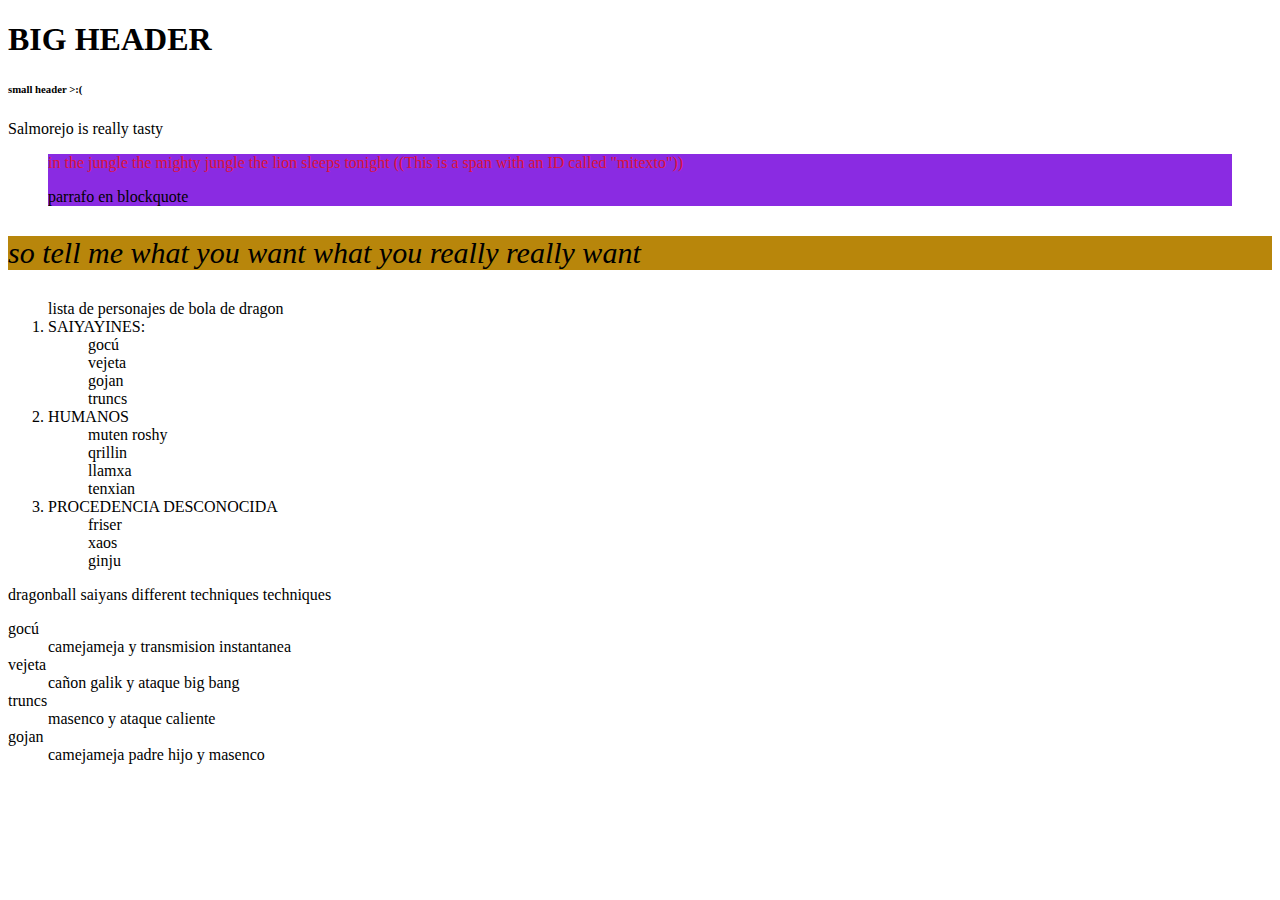
<file: LM-1/UT2 /Ejercicios/Ej1/Exercise1.html>
<!DOCTYPE html>
<html lang="en">
<head>
    <meta charset="UTF-16">
    <meta http-equiv="X-UA-Compatible" content="IE=edge">
    <meta name="viewport" content="width=device-width, initial-scale=1.0">
    <title>Markup Language ej1</title>
</head>

<body>

<h1>BIG HEADER</h1>
<h6>small header >:(</h6>

    <p style="text-shadow: 12px;">
    Salmorejo is really tasty
    </p>

    <blockquote style="background-color: blueviolet;">
    <span style="color:crimson" id="mitexto">in the jungle the mighty jungle the lion sleeps tonight ((This is a span with an ID called "mitexto"))</span>
    <p>
        parrafo en blockquote
    </p>
    </blockquote>

    <p style="font-size: 30px; background-color: darkgoldenrod; font-style: italic;" >
        so tell me what you want what you really really want
    </p>

    <p>
        <ol>

            lista de personajes de bola de dragon

            <li>SAIYAYINES:</li>
                <ul> gocú</ul>
                <ul>vejeta</ul>
                <ul>gojan</ul>
                <ul>truncs</ul>

            <li>HUMANOS</li>
                <ul>muten roshy</ul>
                <ul>qrillin</ul>
                <ul>llamxa</ul>
                <ul>tenxian</ul>

            <li>PROCEDENCIA DESCONOCIDA</li>
                <ul>friser</ul>
                <ul>xaos</ul>
                <ul>ginju</ul>
        </ol>
    </p>

    <p>
        dragonball saiyans different techniques techniques

        <dl>
            <dt>gocú</dt>
            <dd>camejameja y transmision instantanea</dd>

            <dt>vejeta</dt>
            <dd>cañon galik y ataque big bang</dd>

            <dt>truncs</dt>
            <dd>masenco y ataque caliente</dd>

            <dt>gojan</dt>
            <dd>camejameja padre hijo y masenco</dd>

        </dl>
    </p>

</body>
</html>
</file>
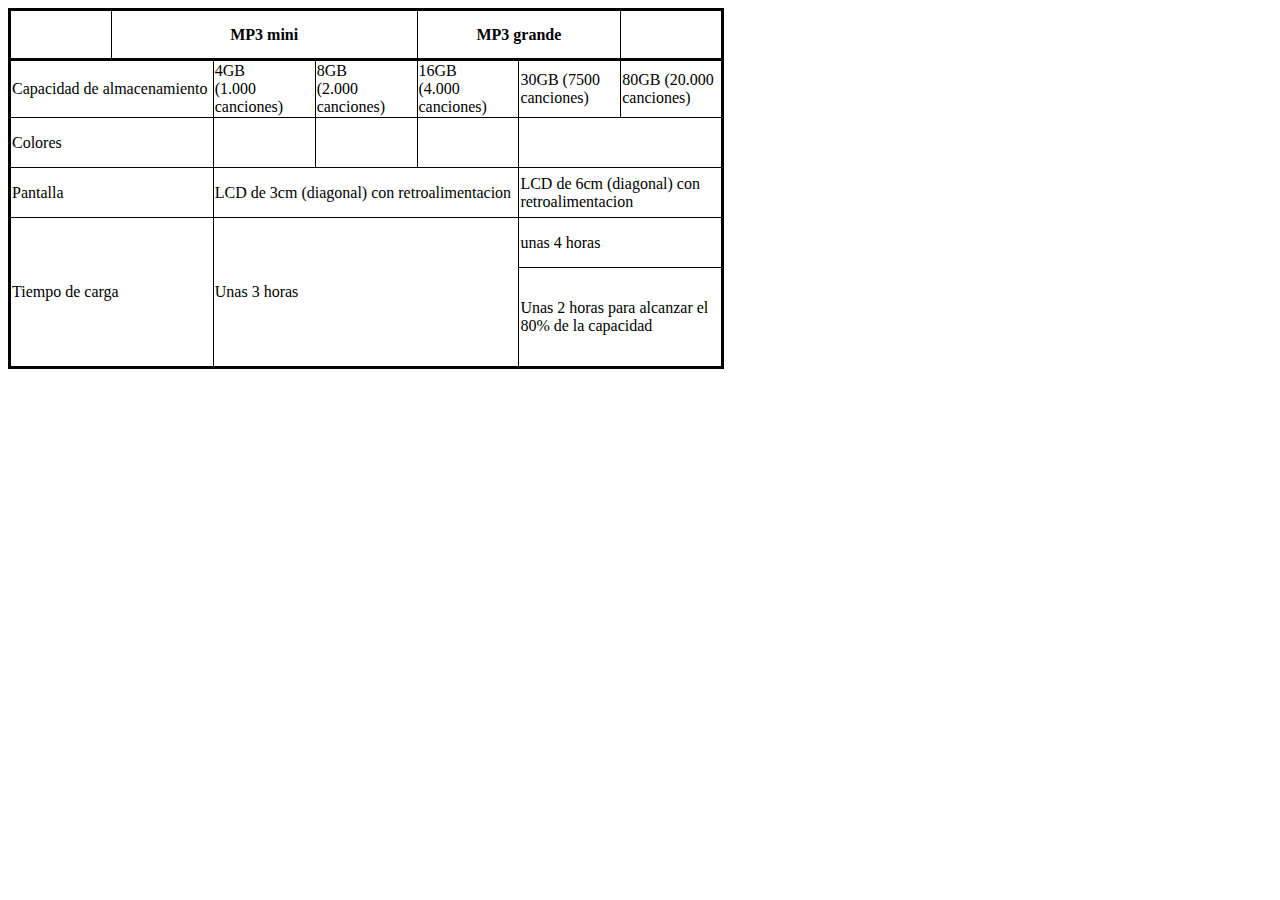
<file: LM-1/UT2 /Ejercicios/ejerciciotablasclase/tabla1.html>
<!DOCTYPE html>
<html lang="en">
<head>
    <meta charset="UTF-8">
    <meta http-equiv="X-UA-Compatible" content="IE=edge">
    <meta name="viewport" content="width=device-width, initial-scale=1.0">
    <title>Tablas</title>
    <style>
        table, td, th{
            border:1px solid black;
        }
        #collapseTable{
            border-collapse: collapse;
        }
    </style>
</head>
<body>
    <table id="collapseTable">
        <colgroup>
        <col style="width: 101.88333px">
        <col style="width: 101.88333px">
        <col style="width: 101.88333px">
        <col style="width: 101.88333px">
        <col style="width: 101.88333px">
        <col style="width: 101.88333px">
        <col style="width: 101.88333px">
        </colgroup>
        <thead style="border: solid; border-collapse: collapse;">
          <tr style="height: 50px; width: 50px;">
            <th colspan="1" rowspan="2"></th>
            <th colspan="3" rowspan="2" style="text-align: center;">MP3 mini<br></th>
            <th colspan="2" rowspan="2" style="text-align: center;">MP3 grande<br></th>
          </tr>
          <tr>
          </tr>
        </thead>
        <tbody style="border-collapse: collapse; border:solid;">
          <tr style="height: 50px; width: 50px;">
            <td colspan="2">Capacidad de almacenamiento<br></td>
            <td>4GB<br>(1.000 canciones)</td>
            <td>8GB<br>(2.000 canciones)</td>
            <td>16GB<br>(4.000 canciones)</td>
            <td>30GB (7500 canciones)</td>
            <td>80GB (20.000 canciones)</td>
          </tr>
          <tr style="height: 50px; width: 50px;">
            <td colspan="2">Colores</td>
            <td></td>
            <td></td>
            <td></td>
            <td colspan="2"></td>
          </tr>
          <tr style="height: 50px; width: 50px;">
            <td colspan="2">Pantalla</td>
            <td colspan="3">LCD de 3cm (diagonal) con retroalimentacion<br></td>
            <td colspan="2">LCD de 6cm (diagonal) con retroalimentacion<br></td>
          </tr>
          <tr style="height: 50px; width: 50px;">
            <td colspan="2" rowspan="3">Tiempo de carga<br></td>
            <td colspan="3" rowspan="3">Unas 3 horas<br></td>
            <td colspan="2">unas 4 horas<br></td>
          </tr>
          <tr style="height: 50px; width: 50px;">
            <td colspan="2" rowspan="2">Unas 2 horas para alcanzar el 80% de la capacidad<br></td>
          </tr>
          <tr style="height: 50px; width: 50px;">
          </tr>
        </tbody>
        </table>
    
</body>
</html>
</file>
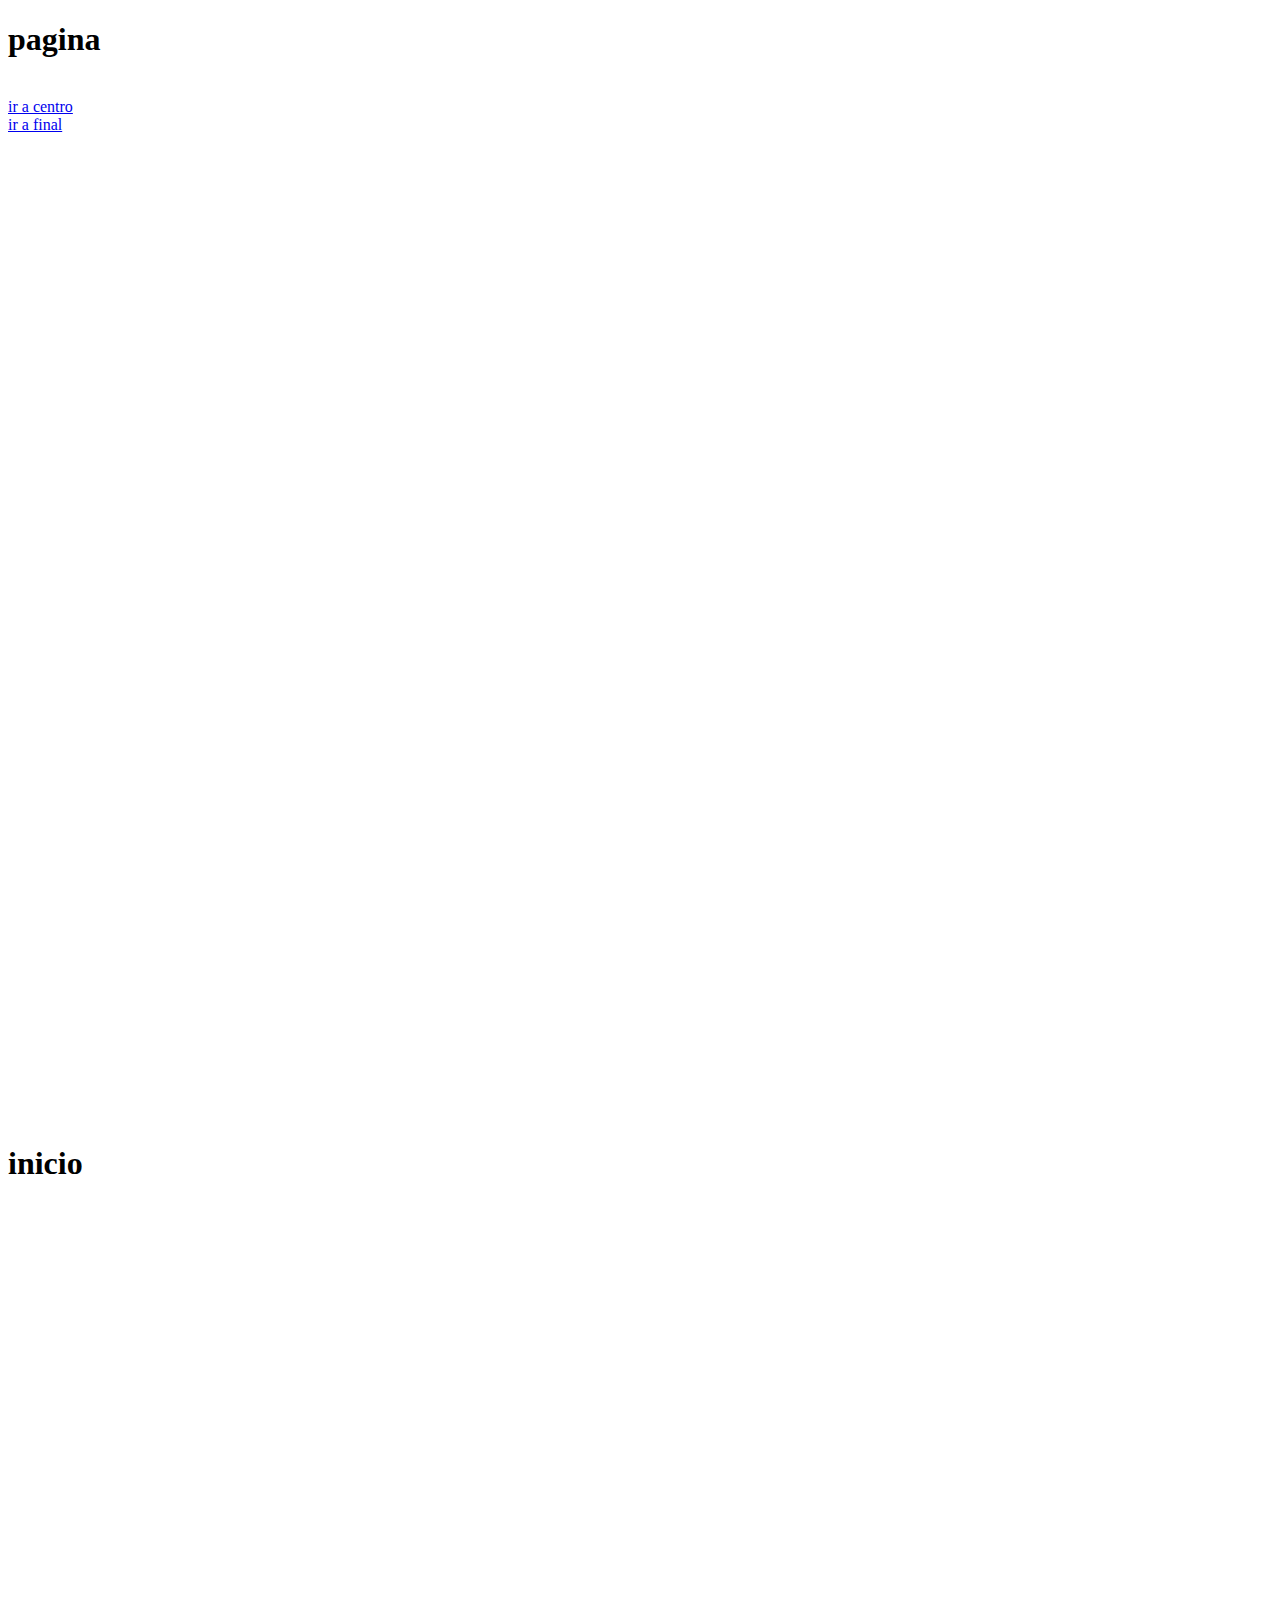
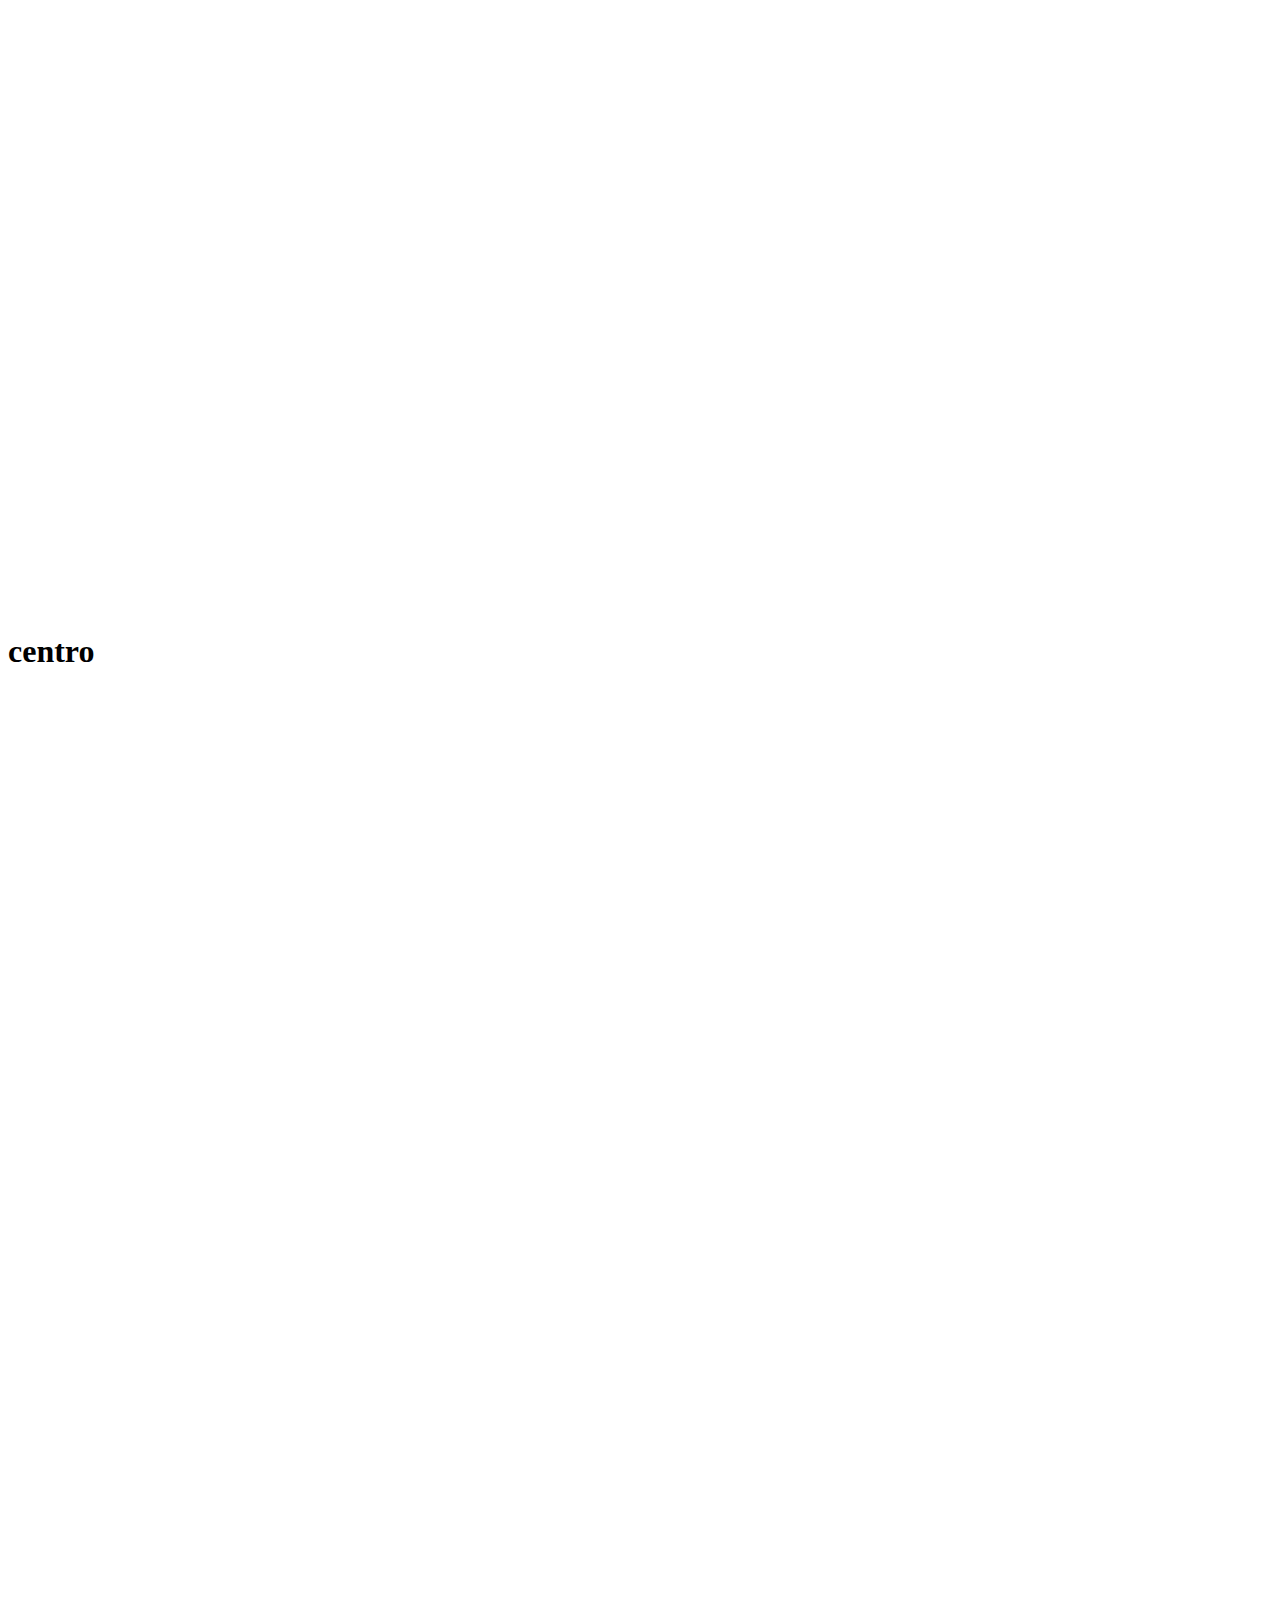
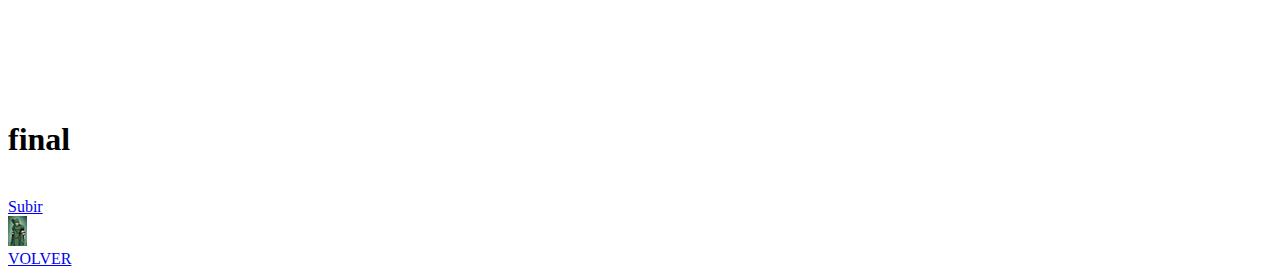
<file: LM-1/UT2 /Ejercicios/Ej1/cpagina/pagina.html>
<!DOCTYPE html>
<html lang="en">
<head>
    <meta charset="UTF-8">
    <meta http-equiv="X-UA-Compatible" content="IE=edge">
    <meta name="viewport" content="width=device-width, initial-scale=1.0">
    <title>pagina</title>
</head>
<body>
    <a id="inicio"></a>
        <h1> pagina</h1>
<br/>
<a href="#centro"> ir a centro</a> <!-- href con almohadilla para referencia una id  -->
<br/>
<a href="#final"> ir a  final</a>


    <br/><br/><br/><br/><br/><br/><br/><br/><br/><br/><br/><br/><br/><br/>
    <br/><br/><br/><br/><br/><br/><br/><br/><br/><br/><br/><br/><br/><br/>
    <br/><br/><br/><br/><br/><br/><br/><br/><br/><br/><br/><br/><br/><br/>
    <br/><br/><br/><br/><br/><br/><br/><br/><br/><br/><br/><br/><br/><br/>

    <h1>inicio</h1>
    

    <br/><br/><br/><br/><br/><br/><br/><br/><br/><br/><br/><br/><br/><br/>
    <br/><br/><br/><br/><br/><br/><br/><br/><br/><br/><br/><br/><br/><br/>
    <br/><br/><br/><br/><br/><br/><br/><br/><br/><br/><br/><br/><br/><br/>
    <br/><br/><br/><br/><br/><br/><br/><br/><br/><br/><br/><br/><br/><br/>

    <h1> centro</h1>
    <a id="centro"></a> <!-- <a> vacio = punto de anclaje, ID referencia-->

    <br/><br/><br/><br/><br/><br/><br/><br/><br/><br/><br/><br/><br/><br/>
    <br/><br/><br/><br/><br/><br/><br/><br/><br/><br/><br/><br/><br/><br/>
    <br/><br/><br/><br/><br/><br/><br/><br/><br/><br/><br/><br/><br/><br/>
    <br/><br/><br/><br/><br/><br/><br/><br/><br/><br/><br/><br/><br/><br/>
    
    <h1>final</h1>
    <a id="final"></a>
    <br/>
    <a href="#inicio">Subir</a>
    <br/>
<a href="#inicio">
    <img src="../imagenes/flecha.png"> <!--img src buscador de imagenes-->   
</a>    
    <br/>
    <a href="../../index.html"> VOLVER</a> <!--href ../ vuelve a la carpeta anterior-->

</body>
</html>
</file>
<file: LM-1/csshtml5/css/estilo.css>
* {
    margin: 0px;
    padding: 0px;
}

h1{
   font: bold 20px verdana, sans-serif; 
}

h2{
    font: bold 16px verdana, sans-serif; 
 }

 header,footer,aside,section,nav,article{
     display: block;
 }

 body{
     text-align: center;
 }

 div {

 }

 #container {
     width: 960px; margin: 15px auto; text-align: left;
 }

 #head{
     background: crimson;
     border: 1px solid darkgreen;
 }

 #nav{
     background: coral;
     padding: 5px 15px;
 }

 #nav li{
     display: inline-block; list-style: none; padding: 5px;
 }

 #ppal{
     float: left;
     width: 660px;
     margin: 20px;
 }

 #column {
     float: left;
     width: 220px;
     margin: 20px 0px;
     padding: 20px;
     background: goldenrod;
 }

 #foot{
     clear: both;
     text-align: center;
     border-top: 2px solid steelblue;
 }

 article{
     background: turquoise ; border: 1px solid black;
     padding: 20px;
 }

 article footer{
     text-align: center;
     font-size: small;
 }
</file>
